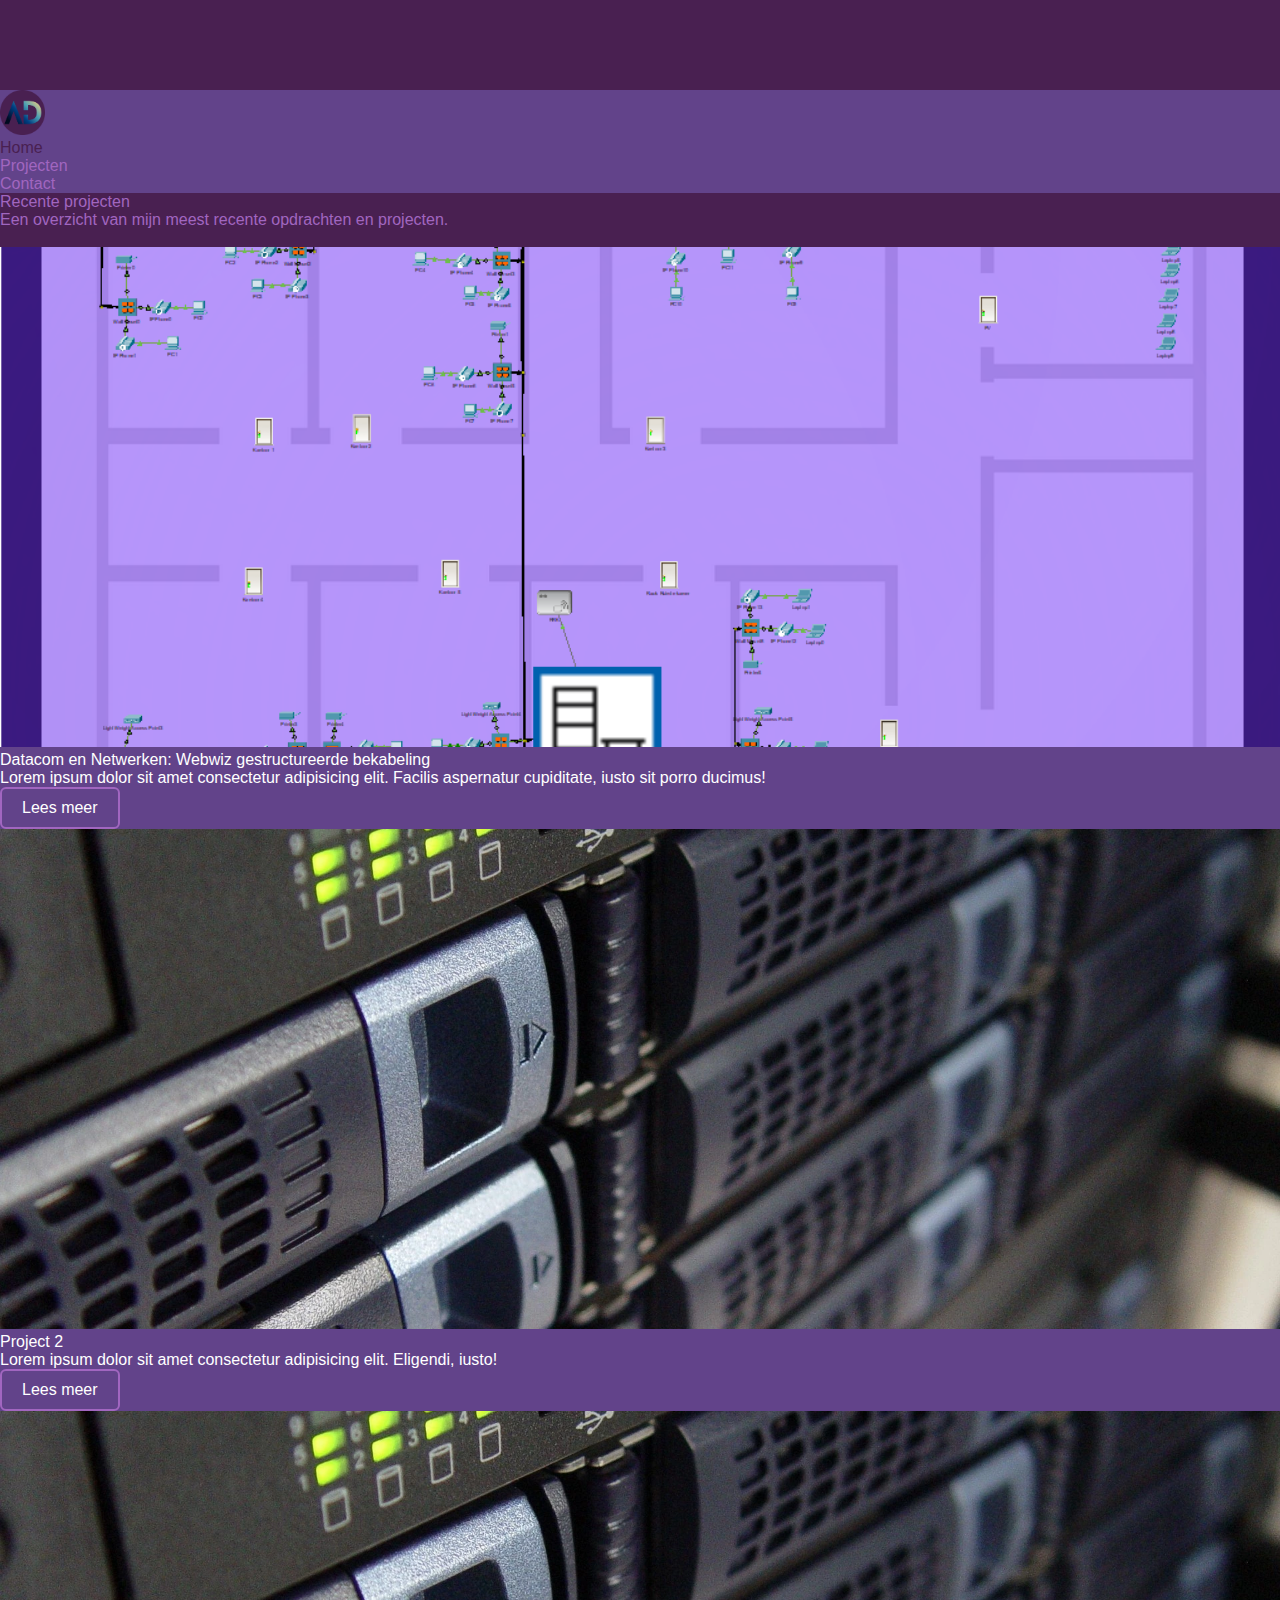
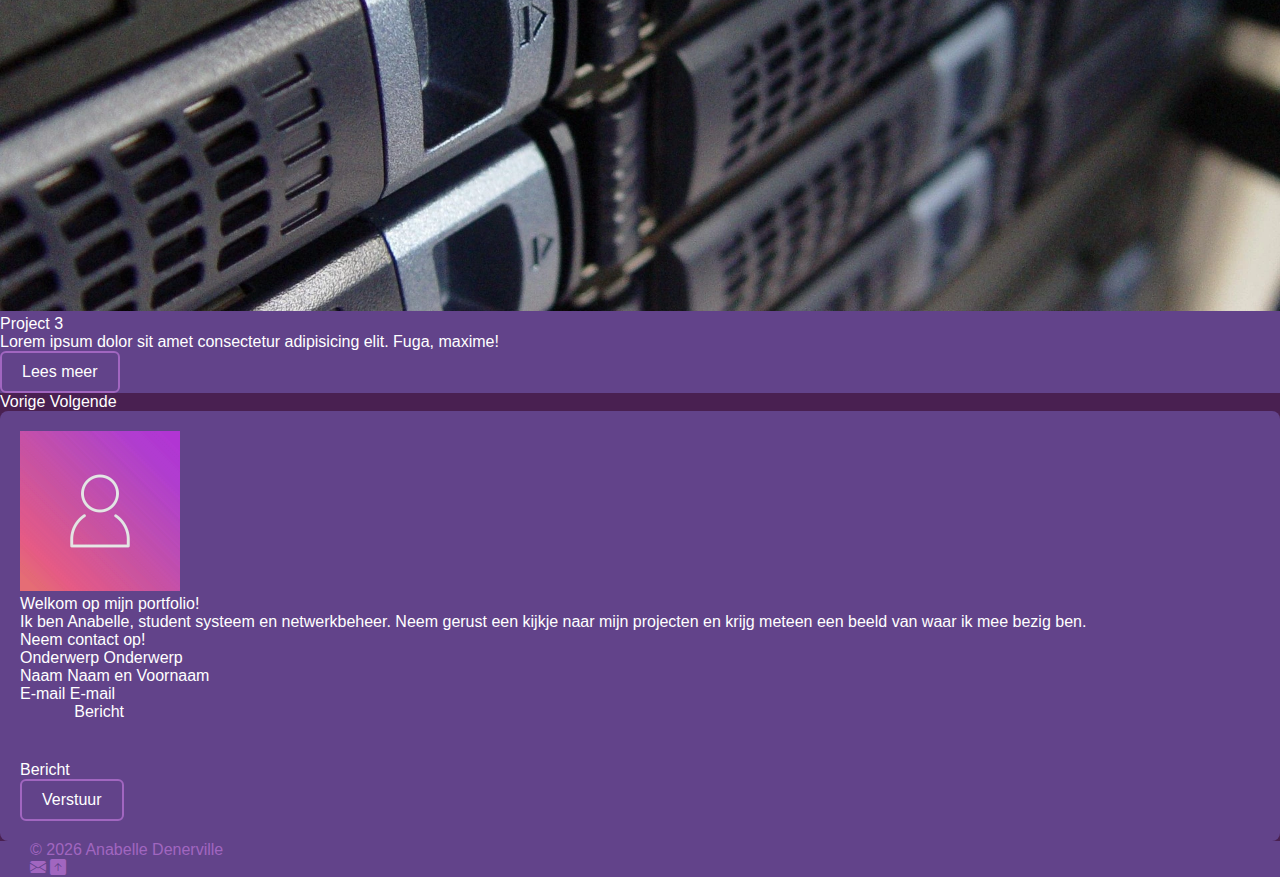
<file: index.html>
<!DOCTYPE html>
<html lang="nl-BE">
<head>
  <meta charset="UTF-8">
  <meta name="viewport" content="width=device-width, initial-scale=1.0">
  <title>Welkom op mijn portfolio!</title>
  <link rel="stylesheet" href="css/reset.css">  
  <link href="https://cdn.jsdelivr.net/npm/bootstrap@5.3.8/dist/css/bootstrap.min.css" rel="stylesheet"
    integrity="sha384-sRIl4kxILFvY47J16cr9ZwB07vP4J8+LH7qKQnuqkuIAvNWLzeN8tE5YBujZqJLB" crossorigin="anonymous">
  <link rel="stylesheet" href="https://cdn.jsdelivr.net/npm/bootstrap-icons@1.13.1/font/bootstrap-icons.min.css">
  <script src="https://cdn.jsdelivr.net/npm/bootstrap@5.3.8/dist/js/bootstrap.bundle.min.js"
    integrity="sha384-FKyoEForCGlyvwx9Hj09JcYn3nv7wiPVlz7YYwJrWVcXK/BmnVDxM+D2scQbITxI" crossorigin="anonymous"
    defer></script>
  <link rel="stylesheet" href="css/style.css">
  <script src="js/script.js" defer></script>
</head>
<body id="top">
<header>
  <nav class="navbar navbar-expand-lg fixed-top align-items-center">
    <section class="container-fluid">
      <a class="navbar-brand d-flex align-items-center" href="index.html">
        <img src="assets/images/logo.png" alt="logo" class="me-2">
      </a>
      <button class="navbar-toggler" type="button" data-bs-toggle="collapse" data-bs-target="#mainnav">
        <span class="navbar-toggler-icon"></span>
      </button>
      <section class="collapse navbar-collapse" id="mainnav">
        <ul class="navbar-nav text-center gap-4">
            <li class="nav-item"><a class="nav-link active fs-4 px-3" href="index.html" style="color: #492051;">Home</a></li>
            <li class="nav-item"><a class="nav-link fs-4 px-3" href="portfolio.html">Projecten</a></li>
            <li class="nav-item"><a class="nav-link fs-4 px-3" href="contact.html">Contact</a></li>
        </ul>
      </section>
    </section>
  </nav>
</header>
<section class="container my-5 pt-5">
  <section class="row g-5">
    <main class="col-md-9">     
      <h1 class="display-4 fw-bold text-uppercase text-center" style="color: #a166c0;">Recente projecten</h1>
      <p class="lead mx-auto text-center" style="max-width: 700px; color: #a166c0;">Een overzicht van mijn meest recente opdrachten en projecten.
      </p>
      <section class="row mb-1">
        <section class="col-12">
          <section id="recentProjects" class="carousel slide" data-bs-ride="carousel">
            <section class="carousel-indicators">
              <button type="button" data-bs-target="#recentProjects" data-bs-slide-to="0" class="active" aria-current="true" aria-label="Webwiz"></button>
              <button type="button" data-bs-target="#recentProjects" data-bs-slide-to="1" aria-label="Project 2"></button>
              <button type="button" data-bs-target="#recentProjects" data-bs-slide-to="2" aria-label="Project 3"></button>
            </section>
            <section class="carousel-inner">
              <section class="carousel-item active">
                <figure class="card shadow-sm custom-bg">
                  <img src="assets/images/project1.webp" class="card-img-top" alt="WebWiz opdracht">
                  <figcaption class="card-body text-center">
                    <h3 class="card-title h5 mb-2">Datacom en Netwerken: Webwiz gestructureerde bekabeling</h3>
                    <p class="card-text small">Lorem ipsum dolor sit amet consectetur adipisicing elit. Facilis aspernatur cupiditate, iusto sit porro ducimus!</p>
                    <a href="project1.html" class="btn theme-button mt-2">Lees meer</a>
                  </figcaption>
                </figure>
              </section>
              <section class="carousel-item">
                <figure class="card shadow-sm custom-bg">
                  <img src="assets/images/project2.webp" class="card-img-top" alt="Project 2">
                  <figcaption class="card-body text-center">
                    <h3 class="card-title h5 mb-2">Project 2</h3>
                    <p class="card-text small">Lorem ipsum dolor sit amet consectetur adipisicing elit. Eligendi, iusto!</p>
                    <a href="project2.html" class="btn theme-button mt-2">Lees meer</a>
                  </figcaption>
                </figure>
              </section>
              <section class="carousel-item">
                <figure class="card shadow-sm custom-bg">
                  <img src="assets/images/project2.webp" class="card-img-top" alt="Project 3">
                  <figcaption class="card-body text-center">
                    <h3 class="card-title h5 mb-2">Project 3</h3>
                    <p class="card-text small">Lorem ipsum dolor sit amet consectetur adipisicing elit. Fuga, maxime!</p>
                    <a href="project3.html" class="btn theme-button mt-2">Lees meer</a>
                  </figcaption>
                </figure>
              </section>
            </section>
            <button class="carousel-control-prev" type="button" data-bs-target="#recentProjects" data-bs-slide="prev">
              <span class="carousel-control-prev-icon" aria-hidden="true"></span>
              <span class="visually-hidden">Vorige</span>
            </button>
            <button class="carousel-control-next" type="button" data-bs-target="#recentProjects" data-bs-slide="next">
              <span class="carousel-control-next-icon" aria-hidden="true"></span>
              <span class="visually-hidden">Volgende</span>
            </button>
          </section>
        </section>
      </section>  
    </main>
    <aside class="col-md-3 ps-md-4 mt-5 mt-md-0 text-center">
      <img src="assets/images/me.webp" alt="Mijn foto"
       class="rounded-circle mb-3"
       style="width: 160px; height: 160px; object-fit: cover;">
      <h2 class="fs-5 fw-bold mt-3">Welkom op mijn portfolio!</h2>
      <p class="small px-2 fst-italic" style="text-align: justify;">
        Ik ben Anabelle, student systeem en netwerkbeheer. Neem gerust een kijkje naar mijn projecten en krijg meteen een beeld van waar ik mee bezig ben.
      </p>    
      <h2 class="fs-5 fw-bold">Neem contact op!</h2>
      <form action="mailto:ana.denerville@gmail.com" method="GET">
        <section class="mb-2">
          <label for="aside-onderwerp" class="form-label small">Onderwerp</label>
          <input type="text" name="subject" id="aside-onderwerp" class="form-control form-control-sm" placeholder="Onderwerp" required>
        </section>
        <section class="mb-2">
          <label for="aside-naam" class="form-label small">Naam</label>
          <input type="text" name="naam" id="aside-naam" class="form-control form-control-sm" placeholder="Naam en Voornaam" required>
        </section>
        <section class="mb-2">
          <label for="aside-email" class="form-label small">E-mail</label>
          <input type="email" name="email" id="aside-email" class="form-control form-control-sm" placeholder="E-mail" required>
        </section>
        <section class="mb-3">
          <label for="aside-bericht" class="form-label small">Bericht</label>
          <textarea name="body" id="aside-bericht" rows="4" class="form-control form-control-sm" placeholder="Bericht" required></textarea>
        </section>
        <button type="submit" class="form-button w-100">Verstuur</button>
      </form>
    </aside>
  </section>
</section>
<footer class="py-3 px-4 d-flex align-items-center justify-content-between">
  <section class="flex-grow-1"></section>
  <section class="text-center small flex-grow-1" style="color: #a166c0;">
    &copy; <span id="year"></span> Anabelle Denerville
  </section>
  <section class="text-end flex-grow-1">
    <a href="contact.html" class="text-decoration-none fs-3 me-3" aria-label="Contact">
      <i class="bi bi-envelope-fill"></i>
    </a>
    <a href="#top" class="text-decoration-none fs-3" aria-label="Back to top">
      <i class="bi bi-arrow-up-square-fill"></i>
    </a>
  </section>
</footer>
</body>
</html>
</file>
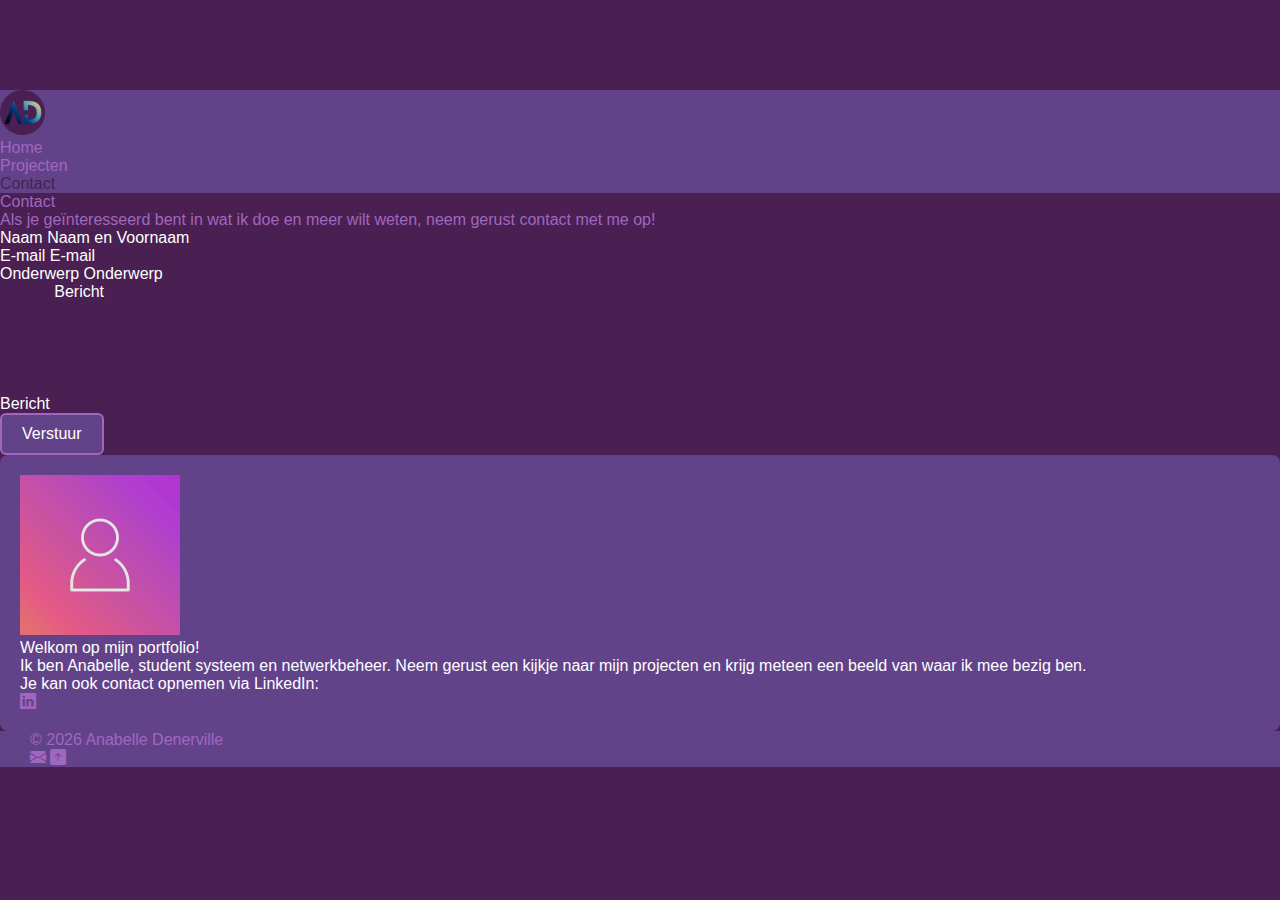
<file: contact.html>
<!DOCTYPE html>
<html lang="nl-BE">
<head>
  <meta charset="UTF-8">
  <meta name="viewport" content="width=device-width, initial-scale=1.0">
  <title>Contact</title>
  <link rel="stylesheet" href="css/reset.css">  
  <link href="https://cdn.jsdelivr.net/npm/bootstrap@5.3.8/dist/css/bootstrap.min.css" rel="stylesheet"
    integrity="sha384-sRIl4kxILFvY47J16cr9ZwB07vP4J8+LH7qKQnuqkuIAvNWLzeN8tE5YBujZqJLB" crossorigin="anonymous">
  <link rel="stylesheet" href="https://cdn.jsdelivr.net/npm/bootstrap-icons@1.13.1/font/bootstrap-icons.min.css">
  <script src="https://cdn.jsdelivr.net/npm/bootstrap@5.3.8/dist/js/bootstrap.bundle.min.js"
    integrity="sha384-FKyoEForCGlyvwx9Hj09JcYn3nv7wiPVlz7YYwJrWVcXK/BmnVDxM+D2scQbITxI" crossorigin="anonymous"
    defer></script>
  <link rel="stylesheet" href="css/style.css">
  <script src="js/script.js" defer></script>  
</head>
<body id="top">
<header>
  <nav class="navbar navbar-expand-lg fixed-top align-items-center">
    <section class="container-fluid">
      <a class="navbar-brand d-flex align-items-center" href="index.html">
        <img src="assets/images/logo.png" alt="logo" class="me-2">
      </a>
      <button class="navbar-toggler" type="button" data-bs-toggle="collapse" data-bs-target="#mainnav">
        <span class="navbar-toggler-icon"></span>
      </button>
      <section class="collapse navbar-collapse" id="mainnav">
        <ul class="navbar-nav text-center gap-4">
          <li class="nav-item"><a class="nav-link fs-4 px-3" href="index.html">Home</a></li>
          <li class="nav-item"><a class="nav-link fs-4 px-3" href="portfolio.html">Projecten</a></li>
          <li class="nav-item"><a class="nav-link active fs-4 px-3" href="contact.html" style="color:#492051;">Contact</a></li>
        </ul>
      </section>
    </section>
  </nav>
</header>
<section class="container my-5 pt-5">
  <section class="row g-5">
    <main class="col-md-9 text-center">
      <section class="row mb-4">
        <section class="col">
          <h1 class="display-4 fw-bold text-uppercase" style="color: #a166c0;">Contact</h1>
          <p class="lead mx-auto" style="max-width: 700px; color: #a166c0;">
            Als je geïnteresseerd bent in wat ik doe en meer wilt weten, neem gerust contact met me op!
          </p>
        </section>
      </section>
      <section class="row justify-content-center">
        <section class="col-md-10 col-lg-8">
          <form action="mailto:ana.denerville@gmail.com" method="GET">
            <section class="mb-3">
              <label for="naam" class="form-label">Naam</label>
              <input type="text" id="naam" name="naam" class="form-control" placeholder="Naam en Voornaam" required>
            </section>
            <section class="mb-3">
              <label for="email" class="form-label">E-mail</label>
              <input type="email" id="email" name="email" class="form-control" placeholder="E-mail" required>
            </section>
            <section class="mb-3">
              <label for="onderwerp" class="form-label">Onderwerp</label>
              <input type="text" id="onderwerp" name="subject" class="form-control" placeholder="Onderwerp" required>
            </section>
            <section class="mb-3">
              <label for="bericht" class="form-label">Bericht</label>
              <textarea id="bericht" name="body" class="form-control" rows="7" placeholder="Bericht" required></textarea>
            </section>
            <button type="submit" class="form-button w-100">Verstuur</button>
          </form>
        </section>
      </section>
    </main>
    <aside class="col-md-3 ps-md-4 mt-5 mt-md-0 text-center">
      <img src="assets/images/me.webp" alt="Mijn foto"
        class="rounded-circle mb-3"
        style="width:160px;height:160px;object-fit:cover;">
      <h2 class="fs-5 fw-bold mt-3">Welkom op mijn portfolio!</h2>
      <p class="small px-2 fst-italic" style="text-align: justify;">
        Ik ben Anabelle, student systeem en netwerkbeheer. Neem gerust een kijkje naar mijn projecten en krijg meteen een beeld van waar ik mee bezig ben.
      </p>
      <p class="small mt-4">Je kan ook contact opnemen via LinkedIn:</p>
      <a href="#" target="_blank"><i class="bi bi-linkedin fs-3"></i></a>
    </aside>
  </section>
</section>
<footer class="py-3 px-4 d-flex align-items-center justify-content-between">
  <section class="flex-grow-1"></section>
  <section class="text-center small flex-grow-1" style="color: #a166c0;">
    &copy; <span id="year"></span> Anabelle Denerville
  </section>
  <section class="text-end flex-grow-1">
    <a href="contact.html" class="text-decoration-none fs-3 me-3" aria-label="Contact">
      <i class="bi bi-envelope-fill"></i>
    </a>
    <a href="#top" class="text-decoration-none fs-3" aria-label="Back to top">
      <i class="bi bi-arrow-up-square-fill"></i>
    </a>
  </section>
</footer>
</body>
</html>
</file>
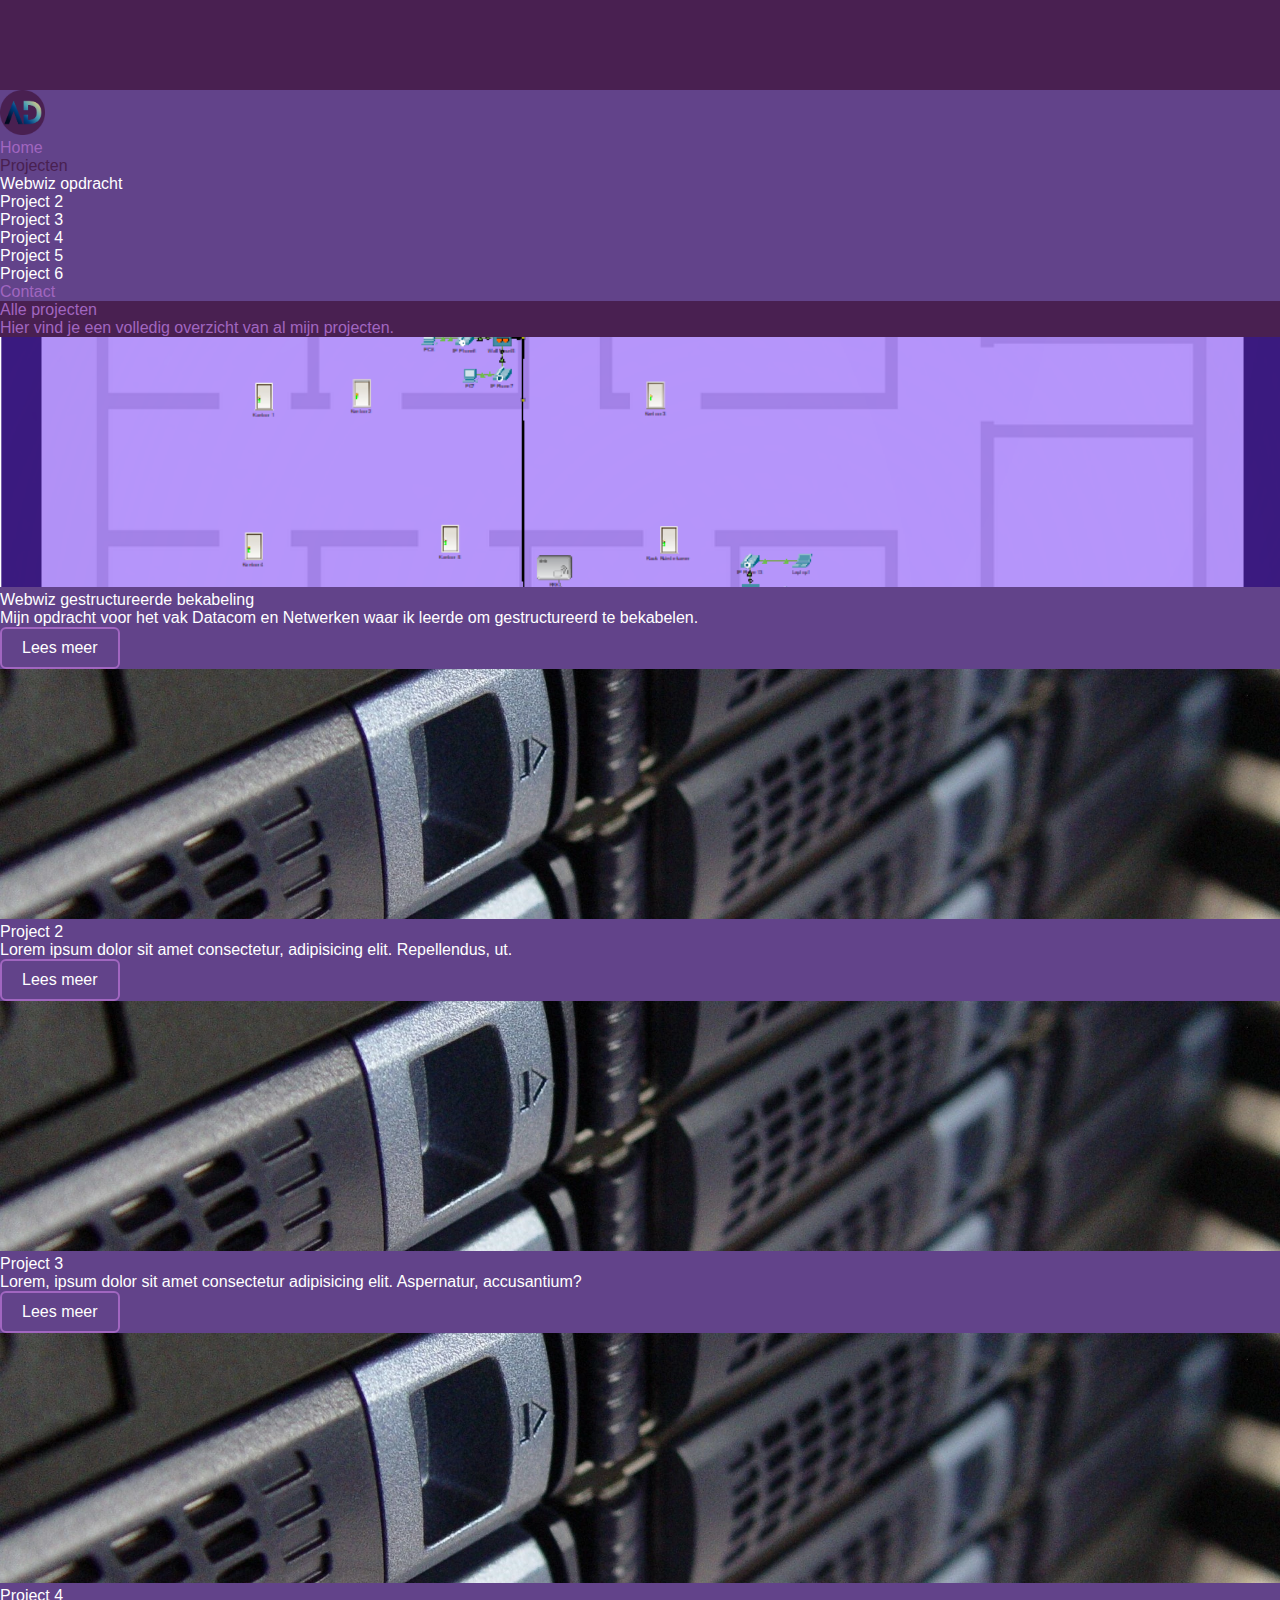
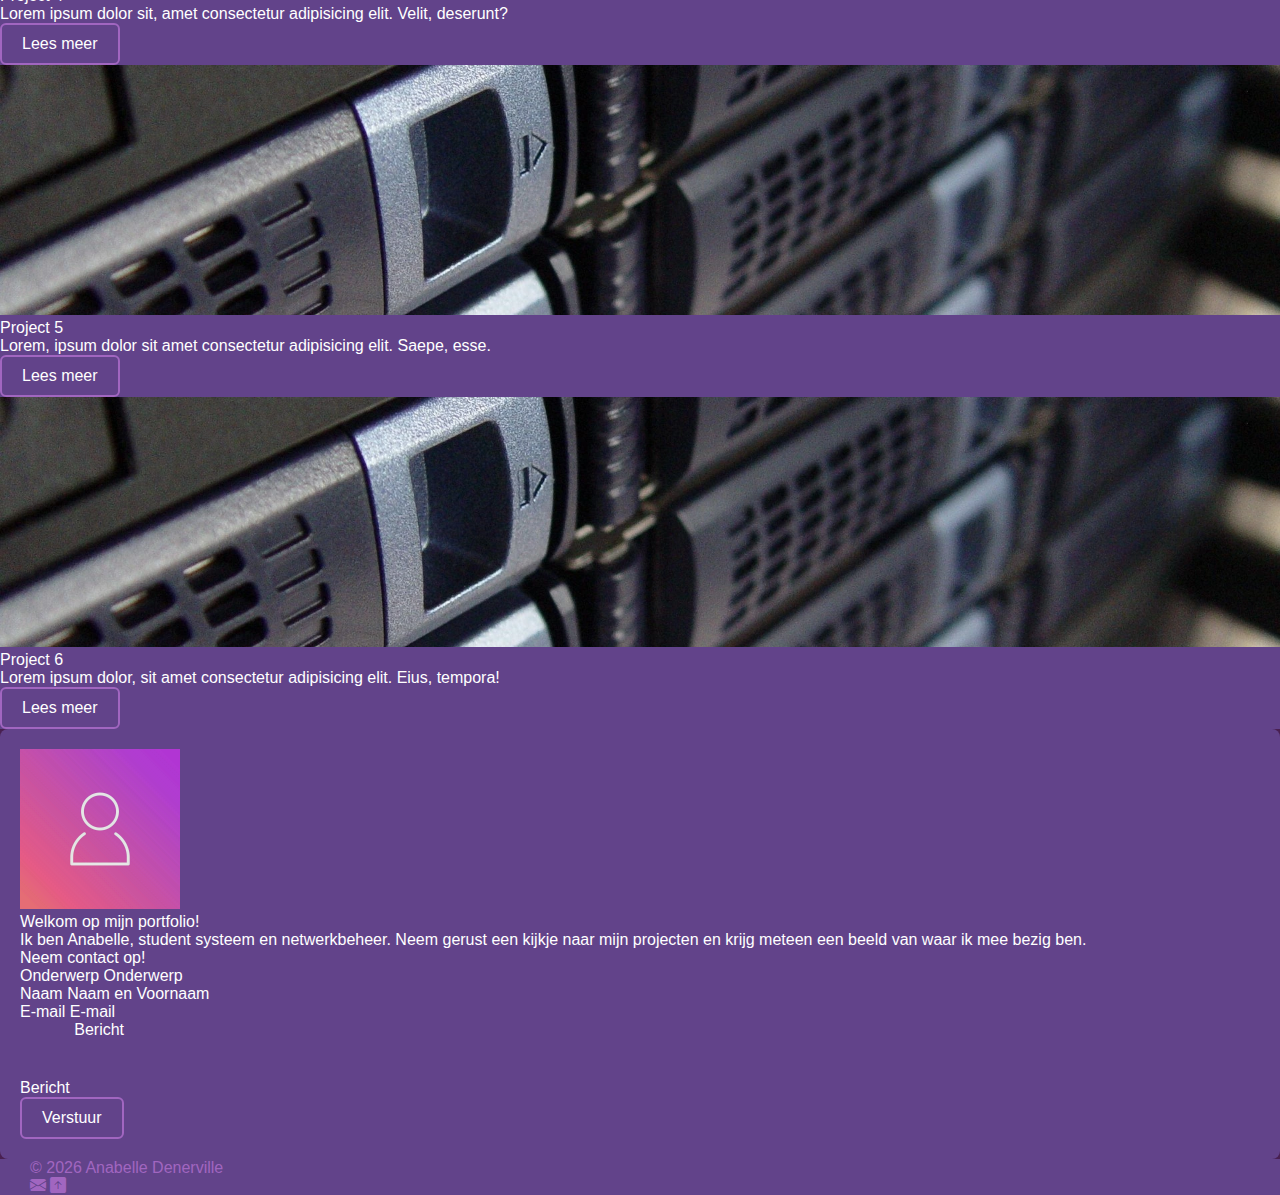
<file: portfolio.html>
<!DOCTYPE html>
<html lang="nl-BE">
<head>
  <meta charset="UTF-8">
  <meta name="viewport" content="width=device-width, initial-scale=1.0">
  <title>Projecten</title>
  <link rel="stylesheet" href="css/reset.css">  
  <link href="https://cdn.jsdelivr.net/npm/bootstrap@5.3.8/dist/css/bootstrap.min.css" rel="stylesheet"
    integrity="sha384-sRIl4kxILFvY47J16cr9ZwB07vP4J8+LH7qKQnuqkuIAvNWLzeN8tE5YBujZqJLB" crossorigin="anonymous">
  <link rel="stylesheet" href="https://cdn.jsdelivr.net/npm/bootstrap-icons@1.13.1/font/bootstrap-icons.min.css">
  <script src="https://cdn.jsdelivr.net/npm/bootstrap@5.3.8/dist/js/bootstrap.bundle.min.js"
    integrity="sha384-FKyoEForCGlyvwx9Hj09JcYn3nv7wiPVlz7YYwJrWVcXK/BmnVDxM+D2scQbITxI"
    crossorigin="anonymous" defer></script>
  <link rel="stylesheet" href="css/style.css">
  <script src="js/script.js" defer></script> 
</head>
<body id="top">
<header>
  <nav class="navbar navbar-expand-lg fixed-top align-items-center">
    <section class="container-fluid">
      <a class="navbar-brand d-flex align-items-center" href="index.html">
        <img src="assets/images/logo.png" alt="logo" class="me-2">
      </a>
      <button class="navbar-toggler" type="button" data-bs-toggle="collapse" data-bs-target="#mainnav">
        <span class="navbar-toggler-icon"></span>
      </button>
      <section class="collapse navbar-collapse" id="mainnav">
        <ul class="navbar-nav text-center gap-4">
          <li class="nav-item">
            <a class="nav-link fs-4 px-3" href="index.html">Home</a>
          </li>
          <li class="nav-item dropdown">
            <a class="nav-link dropdown-toggle active fs-4 px-3" href="portfolio.html"
               id="projectendropdown" data-bs-toggle="dropdown" style="color:#492051;">
              Projecten
            </a>
            <ul class="dropdown-menu" aria-labelledby="projectendropdown">
              <li><a class="dropdown-item" href="project1.html">Webwiz opdracht</a></li>
              <li><a class="dropdown-item" href="project2.html">Project 2</a></li>
              <li><a class="dropdown-item" href="project3.html">Project 3</a></li>
              <li><a class="dropdown-item" href="project4.html">Project 4</a></li>
              <li><a class="dropdown-item" href="project5.html">Project 5</a></li>
              <li><a class="dropdown-item" href="project6.html">Project 6</a></li>
            </ul>
          </li>
          <li class="nav-item">
            <a class="nav-link fs-4 px-3" href="contact.html">Contact</a>
          </li>
        </ul>
      </section>
    </section>
  </nav>
</header>
<section class="container my-5 pt-5">
  <section class="row g-5">
    <main class="col-md-9">
      <h1 class="display-4 fw-bold text-uppercase text-center" style="color: #a166c0;">Alle projecten</h1>
      <p class="lead mx-auto text-center" style="max-width: 700px; color: #a166c0;">Hier vind je een volledig overzicht van al mijn projecten.</p>
      <section class="row g-4">
        <section class="col-md-6">
          <figure class="card h-100 shadow-sm custom-bg">
            <img src="assets/images/project1.webp" class="card-img-top" alt="Project 1">
            <figcaption class="card-body">
              <h3 class="card-title h5 mb-2">Webwiz gestructureerde bekabeling</h3>
              <p class="card-text small">Mijn opdracht voor het vak Datacom en Netwerken waar ik leerde om gestructureerd te bekabelen.</p>
              <a href="project1.html" class="btn theme-button mt-2">Lees meer</a>
            </figcaption>
          </figure>
        </section>
        <section class="col-md-6">
          <figure class="card h-100 shadow-sm custom-bg">
            <img src="assets/images/project2.webp" class="card-img-top" alt="Project 2">
            <figcaption class="card-body">
              <h3 class="card-title h5 mb-2">Project 2</h3>
              <p class="card-text small">Lorem ipsum dolor sit amet consectetur, adipisicing elit. Repellendus, ut.</p>
              <a href="project2.html" class="btn theme-button mt-2">Lees meer</a>
            </figcaption>
          </figure>
        </section>
        <section class="col-md-6">
          <figure class="card h-100 shadow-sm custom-bg">
            <img src="assets/images/project2.webp" class="card-img-top" alt="Project 3">
            <figcaption class="card-body">
              <h3 class="card-title h5 mb-2">Project 3</h3>
              <p class="card-text small">Lorem, ipsum dolor sit amet consectetur adipisicing elit. Aspernatur, accusantium?</p>
              <a href="project3.html" class="btn theme-button mt-2">Lees meer</a>
            </figcaption>
          </figure>
        </section>
        <section class="col-md-6">
          <figure class="card h-100 shadow-sm custom-bg">
            <img src="assets/images/project2.webp" class="card-img-top" alt="Project 4">
            <figcaption class="card-body">
              <h3 class="card-title h5 mb-2">Project 4</h3>
              <p class="card-text small">Lorem ipsum dolor sit, amet consectetur adipisicing elit. Velit, deserunt?</p>
              <a href="project4.html" class="btn theme-button mt-2">Lees meer</a>
            </figcaption>
          </figure>
        </section>
        <section class="col-md-6">
          <figure class="card h-100 shadow-sm custom-bg">
            <img src="assets/images/project2.webp" class="card-img-top" alt="Project 5">
            <figcaption class="card-body">
              <h3 class="card-title h5 mb-2">Project 5</h3>
              <p class="card-text small">Lorem, ipsum dolor sit amet consectetur adipisicing elit. Saepe, esse.</p>
              <a href="project5.html" class="btn theme-button mt-2">Lees meer</a>
            </figcaption>
          </figure>
        </section>
        <section class="col-md-6">
          <figure class="card h-100 shadow-sm custom-bg">
            <img src="assets/images/project2.webp" class="card-img-top" alt="Project 6">
            <figcaption class="card-body">
              <h3 class="card-title h5 mb-2">Project 6</h3>
              <p class="card-text small">Lorem ipsum dolor, sit amet consectetur adipisicing elit. Eius, tempora!</p>
              <a href="project6.html" class="btn theme-button mt-2">Lees meer</a>
            </figcaption>
          </figure>
        </section>
      </section>
    </main>
    <aside class="col-md-3 ps-md-4 mt-5 mt-md-0 text-center">
      <img src="assets/images/me.webp" alt="Mijn foto"
           class="rounded-circle mb-3"
           style="width:160px;height:160px;object-fit:cover;">
      <h2 class="fs-5 fw-bold mt-3">Welkom op mijn portfolio!</h2>
      <p class="small px-2 fst-italic" style="text-align: justify;">
        Ik ben Anabelle, student systeem en netwerkbeheer. Neem gerust een kijkje naar mijn projecten en krijg meteen een beeld van waar ik mee bezig ben.
      </p>
      <h2 class="fs-5 fw-bold mt-4">Neem contact op!</h2>
      <form action="mailto:ana.denerville@gmail.com" method="GET">
        <section class="mb-2">
          <label class="form-label small">Onderwerp</label>
          <input type="text" name="subject" class="form-control form-control-sm" placeholder="Onderwerp" required>
        </section>
        <section class="mb-2">
          <label class="form-label small">Naam</label>
          <input type="text" name="naam" class="form-control form-control-sm" placeholder="Naam en Voornaam" required>
        </section>
        <section class="mb-2">
          <label class="form-label small">E-mail</label>
          <input type="email" name="email" class="form-control form-control-sm" placeholder="E-mail" required>
        </section>
        <section class="mb-3">
          <label class="form-label small">Bericht</label>
          <textarea name="body" rows="4" class="form-control form-control-sm" placeholder="Bericht" required></textarea>
        </section>
        <button type="submit" class="form-button w-100">Verstuur</button>
      </form>
    </aside>
  </section>
</section>
<footer class="py-3 px-4 d-flex align-items-center justify-content-between">
  <section class="flex-grow-1"></section>
  <section class="text-center small flex-grow-1" style="color: #a166c0;">
    &copy; <span id="year"></span> Anabelle Denerville
  </section>
  <section class="text-end flex-grow-1">
    <a href="contact.html" class="text-decoration-none fs-3 me-3" aria-label="Contact">
      <i class="bi bi-envelope-fill"></i>
    </a>
    <a href="#top" class="text-decoration-none fs-3" aria-label="Back to top">
      <i class="bi bi-arrow-up-square-fill"></i>
    </a>
  </section>
</footer>
</body>
</html>
</file>
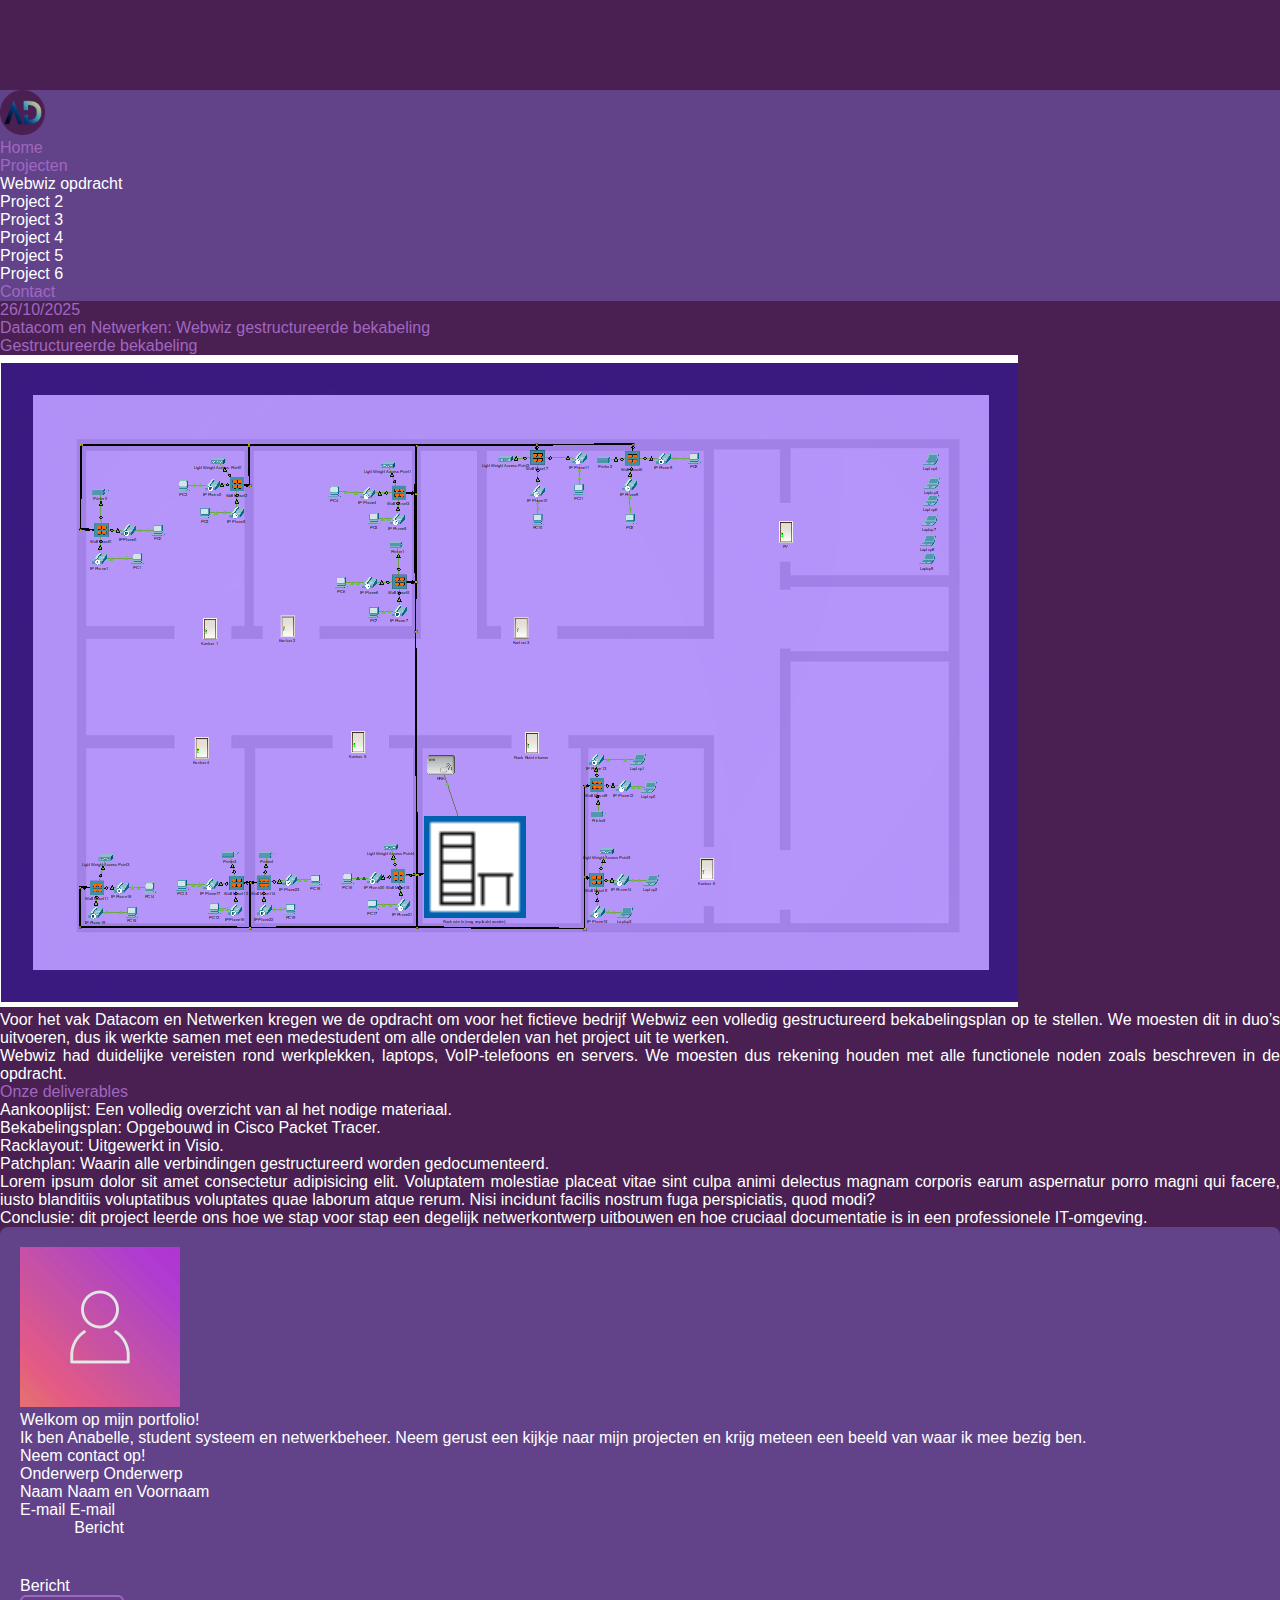
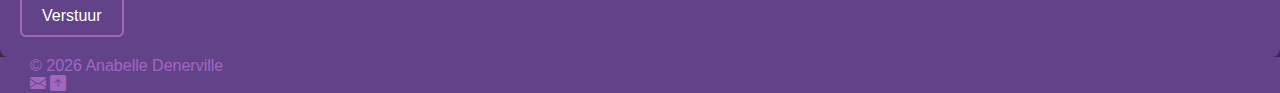
<file: project1.html>
<!DOCTYPE html>
<html lang="nl-BE">
<head>
  <meta charset="UTF-8">
  <meta name="viewport" content="width=device-width, initial-scale=1.0">
  <title>Datacom en Netwerken: Webwiz gestructureerde bekabeling</title>
  <link rel="stylesheet" href="css/reset.css">  
  <link href="https://cdn.jsdelivr.net/npm/bootstrap@5.3.8/dist/css/bootstrap.min.css" rel="stylesheet"
    integrity="sha384-sRIl4kxILFvY47J16cr9ZwB07vP4J8+LH7qKQnuqkuIAvNWLzeN8tE5YBujZqJLB" crossorigin="anonymous">
  <link rel="stylesheet" href="https://cdn.jsdelivr.net/npm/bootstrap-icons@1.13.1/font/bootstrap-icons.min.css">
  <script src="https://cdn.jsdelivr.net/npm/bootstrap@5.3.8/dist/js/bootstrap.bundle.min.js"
    integrity="sha384-sRIl4kxILFvY47J16cr9ZwB07vP4J8+LH7qKQnuqkuIAvNWLzeN8tE5YBujZqJLB" crossorigin="anonymous"
    defer></script>
  <link rel="stylesheet" href="css/style.css">
  <script src="js/script.js" defer></script>    
</head>
<body id="top">
<header>
  <nav class="navbar navbar-expand-lg fixed-top align-items-center">
    <section class="container-fluid">
      <a class="navbar-brand d-flex align-items-center" href="index.html">
        <img src="assets/images/logo.png" alt="logo" class="me-2">
      </a>
      <button class="navbar-toggler" type="button" data-bs-toggle="collapse" data-bs-target="#mainnav">
        <span class="navbar-toggler-icon"></span>
      </button>
      <section class="collapse navbar-collapse" id="mainnav">
        <ul class="navbar-nav text-center gap-4">
          <li class="nav-item"><a class="nav-link fs-4 px-3" href="index.html">Home</a></li>
          <li class="nav-item dropdown">
            <a class="nav-link dropdown-toggle fs-4 px-3" href="portfolio.html"
               id="projectendropdown" data-bs-toggle="dropdown">
              Projecten
            </a>
            <ul class="dropdown-menu" aria-labelledby="projectendropdown">
              <li><a class="dropdown-item" href="project1.html">Webwiz opdracht</a></li>
              <li><a class="dropdown-item" href="project2.html">Project 2</a></li>
              <li><a class="dropdown-item" href="project3.html">Project 3</a></li>
              <li><a class="dropdown-item" href="project4.html">Project 4</a></li>
              <li><a class="dropdown-item" href="project5.html">Project 5</a></li>
              <li><a class="dropdown-item" href="project6.html">Project 6</a></li>
            </ul>
          </li>
          <li class="nav-item"><a class="nav-link fs-4 px-3" href="contact.html">Contact</a></li>
        </ul>
      </section>
    </section>
  </nav>
</header>
<section class="container my-5 pt-5">
  <section class="row g-5">
    <main class="col-md-9">
      <section class="row mb-4">
        <section class="col position-relative text-center">
          <p class="text-start small mb-1" style="color:#a166c0;">26/10/2025</p>
          <h1 class="display-5 fw-bold text-center" style="color:#a166c0;">
            Datacom en Netwerken: Webwiz gestructureerde bekabeling
          </h1>
          <p class="lead mx-auto text-center" style="max-width:700px; color:#a166c0;">
            Gestructureerde bekabeling
          </p>
          <img src="assets/images/project1.webp"
               alt="WebWiz opdracht"
               class="img-fluid rounded shadow">
        </section>
      </section>
      <section class="row my-5">
        <section class="col-md-10 mx-auto">
          <p class="lead" style="text-align: justify;">Voor het vak <strong>Datacom en Netwerken</strong> kregen we de opdracht om voor het fictieve bedrijf <strong>Webwiz</strong> een volledig gestructureerd bekabelingsplan op te stellen. We moesten dit in duo’s uitvoeren, dus ik werkte samen met een medestudent om alle onderdelen van het project uit te werken.</p>
          <p style="text-align: justify;">Webwiz had duidelijke vereisten rond werkplekken, laptops, VoIP-telefoons en servers. We moesten dus rekening houden met alle functionele noden zoals beschreven in de opdracht.</p>
          <h2 class="h4 fw-bold mt-4 mb-3" style="color:#a166c0;">Onze deliverables</h2>
          <ul class="mb-4" style="text-align: justify;">
            <li><strong>Aankooplijst: </strong>Een volledig overzicht van al het nodige materiaal.</li>
            <li><strong>Bekabelingsplan: </strong>Opgebouwd in Cisco Packet Tracer.</li>
            <li><strong>Racklayout: </strong>Uitgewerkt in Visio.</li>
            <li><strong>Patchplan: </strong>Waarin alle verbindingen gestructureerd worden gedocumenteerd.</li>
          </ul>
          <p style="text-align: justify;">Lorem ipsum dolor sit amet consectetur adipisicing elit. Voluptatem molestiae placeat vitae sint culpa animi delectus magnam corporis earum aspernatur porro magni qui facere, iusto blanditiis voluptatibus voluptates quae laborum atque rerum. Nisi incidunt facilis nostrum fuga perspiciatis, quod modi?</p>
          <p class="mt-3" style="text-align: justify;"><strong>Conclusie:</strong> dit project leerde ons hoe we stap voor stap een degelijk netwerkontwerp uitbouwen en hoe cruciaal documentatie is in een professionele IT-omgeving.</p>
        </section>
      </section>
    </main>
    <aside class="col-md-3 ps-md-4 mt-5 mt-md-0 text-center">
      <img src="assets/images/me.webp" alt="Mijn foto"
        class="rounded-circle mb-3"
        style="width:160px; height:160px; object-fit:cover;">
      <h2 class="fs-5 fw-bold mt-3">Welkom op mijn portfolio!</h2>
      <p class="small px-2 fst-italic" style="text-align: justify;">
        Ik ben Anabelle, student systeem en netwerkbeheer. Neem gerust een kijkje naar mijn projecten en krijg meteen een beeld van waar ik mee bezig ben.
      </p>
      <h2 class="fs-5 fw-bold">Neem contact op!</h2>
      <form action="mailto:ana.denerville@gmail.com" method="GET">
        <section class="mb-2">
          <label for="aside-onderwerp" class="form-label small">Onderwerp</label>
          <input type="text" name="subject" id="aside-onderwerp"
            class="form-control form-control-sm" placeholder="Onderwerp" required>
        </section>
        <section class="mb-2">
          <label for="aside-naam" class="form-label small">Naam</label>
          <input type="text" name="naam" id="aside-naam"
            class="form-control form-control-sm" placeholder="Naam en Voornaam" required>
        </section>
        <section class="mb-2">
          <label for="aside-email" class="form-label small">E-mail</label>
          <input type="email" name="email" id="aside-email"
            class="form-control form-control-sm" placeholder="E-mail" required>
        </section>
        <section class="mb-3">
          <label for="aside-bericht" class="form-label small">Bericht</label>
          <textarea name="body" id="aside-bericht" rows="4"
            class="form-control form-control-sm" placeholder="Bericht" required></textarea>
        </section>
        <button type="submit" class="form-button w-100">Verstuur</button>
      </form>
    </aside>
  </section>
</section>
<footer class="py-3 px-4 d-flex align-items-center justify-content-between">
  <section class="flex-grow-1"></section>
  <section class="text-center small flex-grow-1" style="color: #a166c0;">
    &copy; <span id="year"></span> Anabelle Denerville
  </section>
  <section class="text-end flex-grow-1">
    <a href="contact.html" class="text-decoration-none fs-3 me-3" aria-label="Contact">
      <i class="bi bi-envelope-fill"></i>
    </a>
    <a href="#top" class="text-decoration-none fs-3" aria-label="Back to top">
      <i class="bi bi-arrow-up-square-fill"></i>
    </a>
  </section>
</footer>
</body>
</html>
</file>
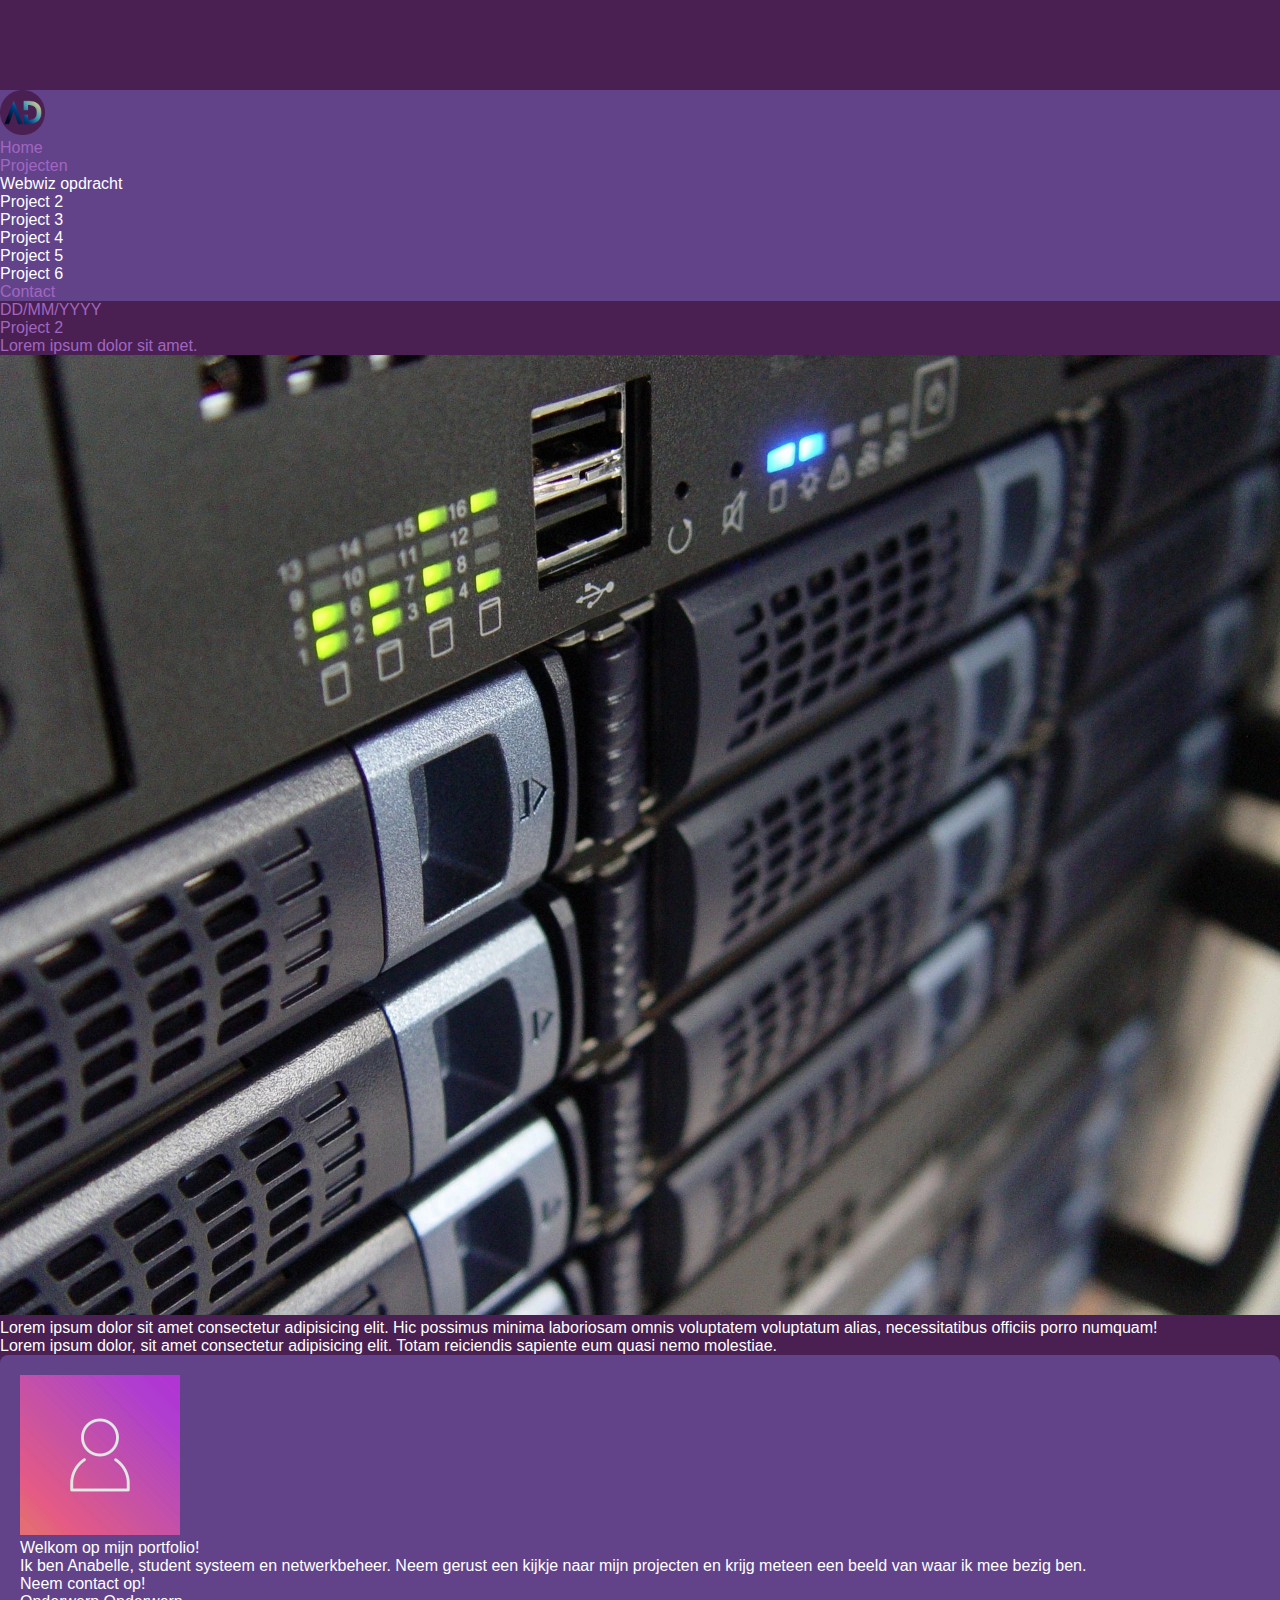
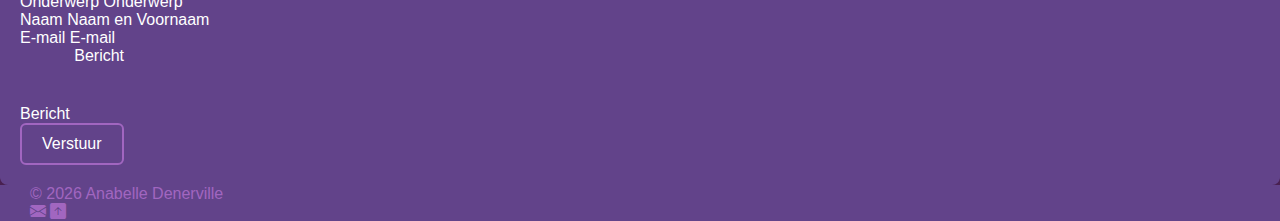
<file: project2.html>
<!DOCTYPE html>
<html lang="nl-BE">
<head>
  <meta charset="UTF-8">
  <meta name="viewport" content="width=device-width, initial-scale=1.0">
  <title>Project 2</title>
  <link rel="stylesheet" href="css/reset.css">  
  <link href="https://cdn.jsdelivr.net/npm/bootstrap@5.3.8/dist/css/bootstrap.min.css" rel="stylesheet"
    integrity="sha384-sRIl4kxILFvY47J16cr9ZwB07vP4J8+LH7qKQnuqkuIAvNWLzeN8tE5YBujZqJLB" crossorigin="anonymous">
  <link rel="stylesheet" href="https://cdn.jsdelivr.net/npm/bootstrap-icons@1.13.1/font/bootstrap-icons.min.css">
  <script src="https://cdn.jsdelivr.net/npm/bootstrap@5.3.8/dist/js/bootstrap.bundle.min.js"
    integrity="sha384-FKyoEForCGlyvwx9Hj09JcYn3nv7wiPVlz7YYwJrWVcXK/BmnVDxM+D2scQbITxI" crossorigin="anonymous"
    defer></script>
  <link rel="stylesheet" href="css/style.css">
  <script src="js/script.js" defer></script>     
</head>
<body id="top">
<header>
  <nav class="navbar navbar-expand-lg fixed-top align-items-center">
    <section class="container-fluid">
      <a class="navbar-brand d-flex align-items-center" href="index.html">
        <img src="assets/images/logo.png" alt="logo" class="me-2">
      </a>
      <button class="navbar-toggler" type="button" data-bs-toggle="collapse" data-bs-target="#mainnav">
        <span class="navbar-toggler-icon"></span>
      </button>
      <section class="collapse navbar-collapse" id="mainnav">
        <ul class="navbar-nav text-center gap-4">
          <li class="nav-item"><a class="nav-link fs-4 px-3" href="index.html">Home</a></li>
          <li class="nav-item dropdown">
            <a class="nav-link dropdown-toggle fs-4 px-3" href="portfolio.html"
               id="projectendropdown" data-bs-toggle="dropdown">
              Projecten
            </a>
            <ul class="dropdown-menu" aria-labelledby="projectendropdown">
              <li><a class="dropdown-item" href="project1.html">Webwiz opdracht</a></li>
              <li><a class="dropdown-item" href="project2.html">Project 2</a></li>
              <li><a class="dropdown-item" href="project3.html">Project 3</a></li>
              <li><a class="dropdown-item" href="project4.html">Project 4</a></li>
              <li><a class="dropdown-item" href="project5.html">Project 5</a></li>
              <li><a class="dropdown-item" href="project6.html">Project 6</a></li>
            </ul>
          </li>
          <li class="nav-item"><a class="nav-link fs-4 px-3" href="contact.html">Contact</a></li>
        </ul>
      </section>
    </section>
  </nav>
</header>
<section class="container my-5 pt-5">
  <section class="row g-5">
    <main class="col-md-9 text-center">
      <section class="row mb-4">
        <section class="col position-relative">
          <p class="text-start small mb-1" style="color:#a166c0;">DD/MM/YYYY</p>
          <h1 class="display-5 fw-bold text-center" style="color: #a166c0;">Project 2</h1>
          <p class="lead mx-auto text-center" style="max-width: 700px; color: #a166c0;">Lorem ipsum dolor sit amet.</p>
          <img src="assets/images/project2.webp"
               alt="Project afbeelding"
               class="img-fluid rounded shadow">
        </section>
      </section>
      <section class="row my-5">
        <section class="col-md-10 mx-auto">
          <p class="lead" style="text-align: justify;">Lorem ipsum dolor sit amet consectetur adipisicing elit. Hic possimus minima laboriosam omnis voluptatem voluptatum alias, necessitatibus officiis porro numquam!
          </p>
        </section>
      </section>
      <section class="row mb-5">
        <section class="col-md-10 mx-auto">
          <p style="text-align: justify;">Lorem ipsum dolor, sit amet consectetur adipisicing elit. Totam reiciendis sapiente eum quasi nemo molestiae.
          </p>
        </section>
      </section>
    </main>
    <aside class="col-md-3 ps-md-4 mt-5 mt-md-0 text-center">
      <img src="assets/images/me.webp" alt="Mijn foto"
        class="rounded-circle mb-3"
        style="width: 160px; height: 160px; object-fit: cover;">
      <h2 class="fs-5 fw-bold mt-3">Welkom op mijn portfolio!</h2>
      <p class="small px-2 fst-italic" style="text-align: justify;">
        Ik ben Anabelle, student systeem en netwerkbeheer. Neem gerust een kijkje naar mijn projecten en krijg meteen een beeld van waar ik mee bezig ben.
      </p>
      <h2 class="fs-5 fw-bold">Neem contact op!</h2>
      <form action="mailto:ana.denerville@gmail.com" method="GET">
        <section class="mb-2">
          <label for="aside-onderwerp" class="form-label small">Onderwerp</label>
          <input type="text" name="subject" id="aside-onderwerp"
            class="form-control form-control-sm" placeholder="Onderwerp" required>
        </section>
        <section class="mb-2">
          <label for="aside-naam" class="form-label small">Naam</label>
          <input type="text" name="naam" id="aside-naam"
            class="form-control form-control-sm" placeholder="Naam en Voornaam" required>
        </section>
        <section class="mb-2">
          <label for="aside-email" class="form-label small">E-mail</label>
          <input type="email" name="email" id="aside-email"
            class="form-control form-control-sm" placeholder="E-mail" required>
        </section>
        <section class="mb-3">
          <label for="aside-bericht" class="form-label small">Bericht</label>
          <textarea name="body" id="aside-bericht" rows="4"
            class="form-control form-control-sm" placeholder="Bericht" required></textarea>
        </section>
        <button type="submit" class="form-button w-100">Verstuur</button>
      </form>
    </aside>
  </section>
</section>
<footer class="py-3 px-4 d-flex align-items-center justify-content-between">
  <section class="flex-grow-1"></section>
  <section class="text-center small flex-grow-1" style="color: #a166c0;">
    &copy; <span id="year"></span> Anabelle Denerville
  </section>
  <section class="text-end flex-grow-1">
    <a href="contact.html" class="text-decoration-none fs-3 me-3" aria-label="Contact">
      <i class="bi bi-envelope-fill"></i>
    </a>
    <a href="#top" class="text-decoration-none fs-3" aria-label="Back to top">
      <i class="bi bi-arrow-up-square-fill"></i>
    </a>
  </section>
</footer>
</body>
</html>
</file>
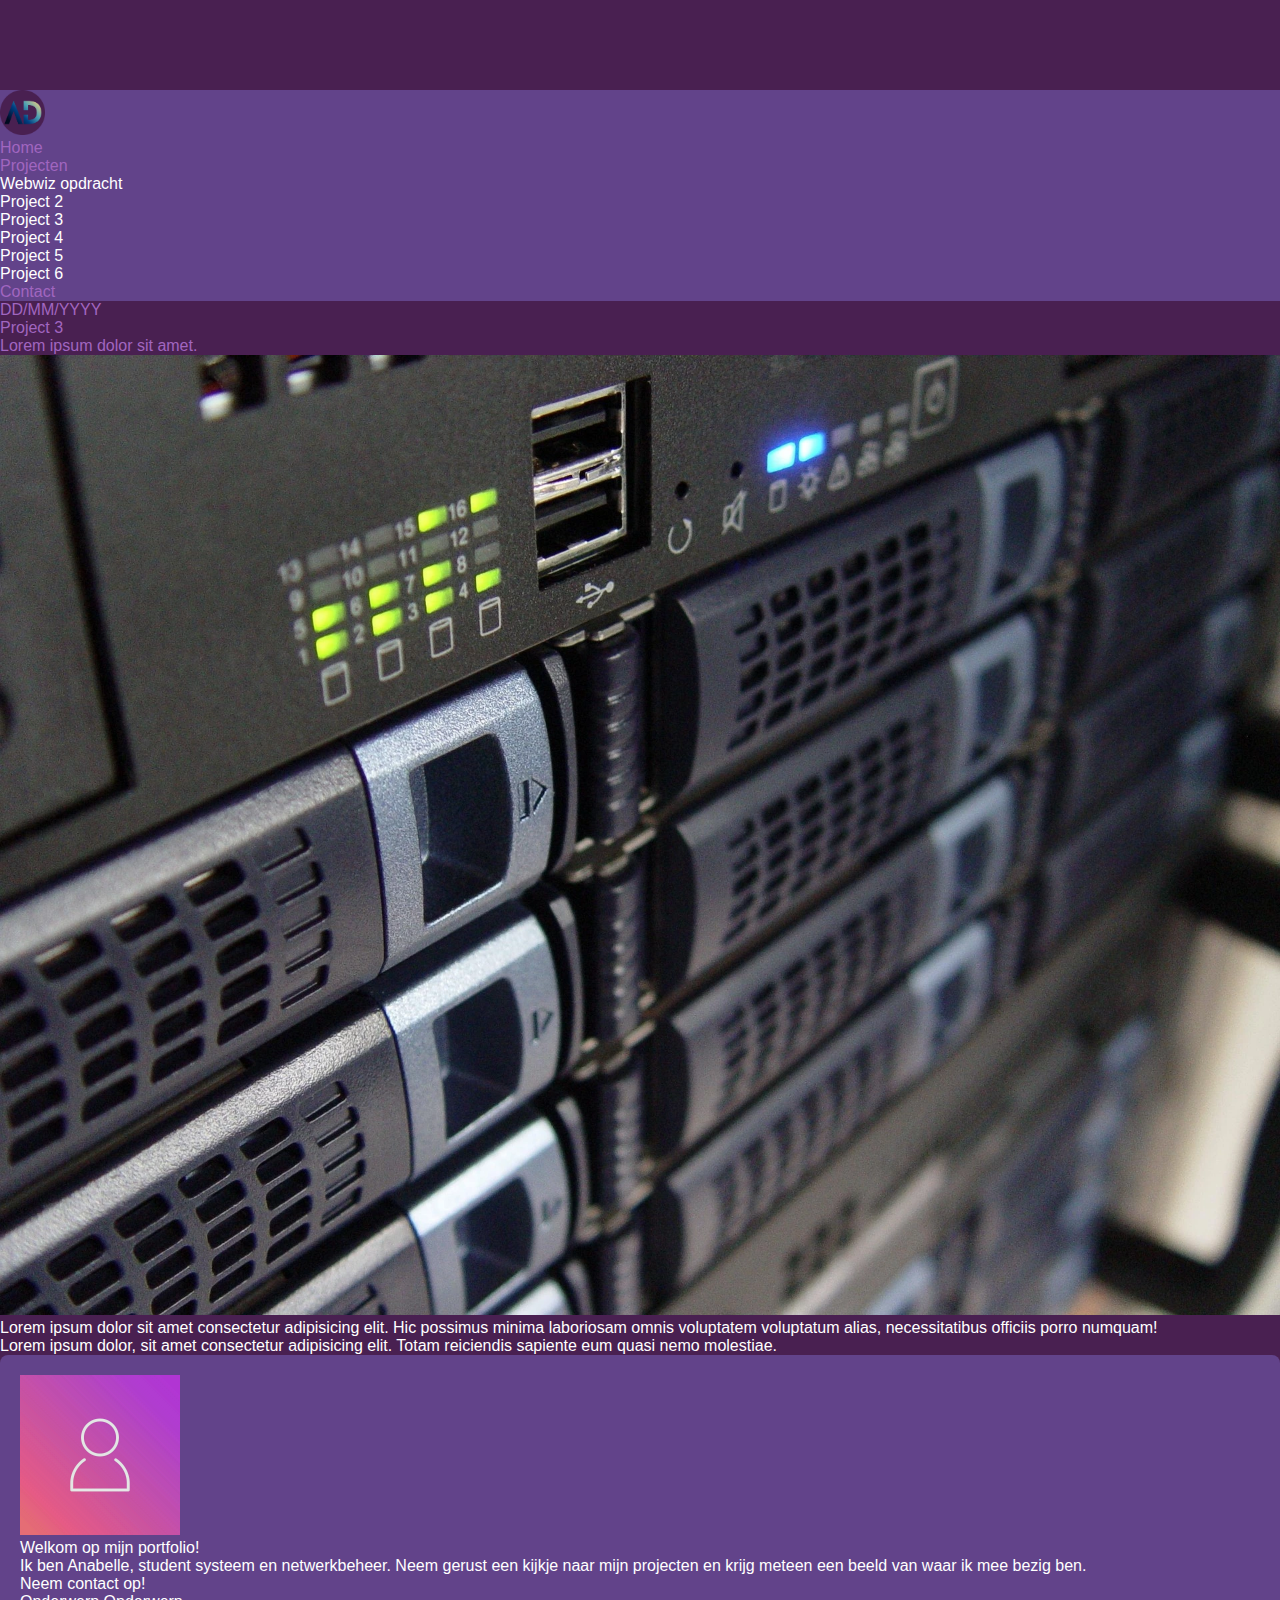
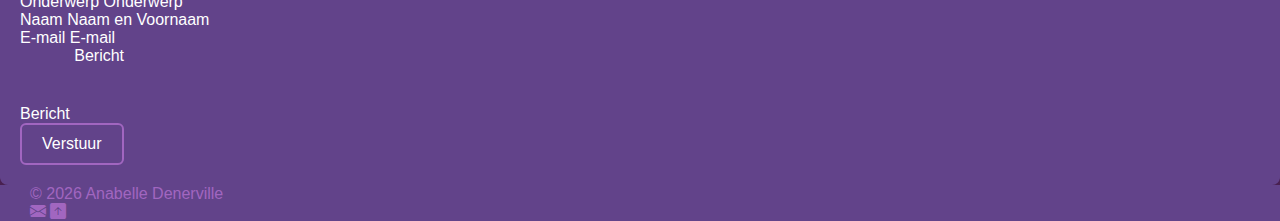
<file: project3.html>
<!DOCTYPE html>
<html lang="nl-BE">
<head>
  <meta charset="UTF-8">
  <meta name="viewport" content="width=device-width, initial-scale=1.0">
  <title>Project 3</title>
  <link rel="stylesheet" href="css/reset.css">  
  <link href="https://cdn.jsdelivr.net/npm/bootstrap@5.3.8/dist/css/bootstrap.min.css" rel="stylesheet"
    integrity="sha384-sRIl4kxILFvY47J16cr9ZwB07vP4J8+LH7qKQnuqkuIAvNWLzeN8tE5YBujZqJLB" crossorigin="anonymous">
  <link rel="stylesheet" href="https://cdn.jsdelivr.net/npm/bootstrap-icons@1.13.1/font/bootstrap-icons.min.css">
  <script src="https://cdn.jsdelivr.net/npm/bootstrap@5.3.8/dist/js/bootstrap.bundle.min.js"
    integrity="sha384-FKyoEForCGlyvwx9Hj09JcYn3nv7wiPVlz7YYwJrWVcXK/BmnVDxM+D2scQbITxI" crossorigin="anonymous"
    defer></script>
  <link rel="stylesheet" href="css/style.css">
  <script src="js/script.js" defer></script>    
</head>
<body id="top">
<header>
  <nav class="navbar navbar-expand-lg fixed-top align-items-center">
    <section class="container-fluid">
      <a class="navbar-brand d-flex align-items-center" href="index.html">
        <img src="assets/images/logo.png" alt="logo" class="me-2">
      </a>
      <button class="navbar-toggler" type="button" data-bs-toggle="collapse" data-bs-target="#mainnav">
        <span class="navbar-toggler-icon"></span>
      </button>
      <section class="collapse navbar-collapse" id="mainnav">
        <ul class="navbar-nav text-center gap-4">
          <li class="nav-item"><a class="nav-link fs-4 px-3" href="index.html">Home</a></li>
          <li class="nav-item dropdown">
            <a class="nav-link dropdown-toggle fs-4 px-3" href="portfolio.html"
               id="projectendropdown" data-bs-toggle="dropdown">
              Projecten
            </a>
            <ul class="dropdown-menu" aria-labelledby="projectendropdown">
              <li><a class="dropdown-item" href="project1.html">Webwiz opdracht</a></li>
              <li><a class="dropdown-item" href="project2.html">Project 2</a></li>
              <li><a class="dropdown-item" href="project3.html">Project 3</a></li>
              <li><a class="dropdown-item" href="project4.html">Project 4</a></li>
              <li><a class="dropdown-item" href="project5.html">Project 5</a></li>
              <li><a class="dropdown-item" href="project6.html">Project 6</a></li>
            </ul>
          </li>
          <li class="nav-item"><a class="nav-link fs-4 px-3" href="contact.html">Contact</a></li>
        </ul>
      </section>
    </section>
  </nav>
</header>
<section class="container my-5 pt-5">
  <section class="row g-5">
    <main class="col-md-9 text-center">
      <section class="row mb-4">
        <section class="col position-relative">
          <p class="text-start small mb-1" style="color:#a166c0;">DD/MM/YYYY</p>
          <h1 class="display-5 fw-bold text-center" style="color: #a166c0;">Project 3</h1>
          <p class="lead mx-auto text-center" style="max-width: 700px; color: #a166c0;">Lorem ipsum dolor sit amet.</p>
          <img src="assets/images/project2.webp"
               alt="Project afbeelding"
               class="img-fluid rounded shadow">
        </section>
      </section>
      <section class="row my-5">
        <section class="col-md-10 mx-auto">
          <p class="lead" style="text-align: justify;">Lorem ipsum dolor sit amet consectetur adipisicing elit. Hic possimus minima laboriosam omnis voluptatem voluptatum alias, necessitatibus officiis porro numquam!
          </p>
        </section>
      </section>
      <section class="row mb-5">
        <section class="col-md-10 mx-auto">
          <p style="text-align: justify;">Lorem ipsum dolor, sit amet consectetur adipisicing elit. Totam reiciendis sapiente eum quasi nemo molestiae.
          </p>
        </section>
      </section>
    </main>
    <aside class="col-md-3 ps-md-4 mt-5 mt-md-0 text-center">
      <img src="assets/images/me.webp" alt="Mijn foto"
        class="rounded-circle mb-3"
        style="width: 160px; height: 160px; object-fit: cover;">
      <h2 class="fs-5 fw-bold mt-3">Welkom op mijn portfolio!</h2>
      <p class="small px-2 fst-italic" style="text-align: justify;">
        Ik ben Anabelle, student systeem en netwerkbeheer. Neem gerust een kijkje naar mijn projecten en krijg meteen een beeld van waar ik mee bezig ben.
      </p>
      <h2 class="fs-5 fw-bold">Neem contact op!</h2>
      <form action="mailto:ana.denerville@gmail.com" method="GET">
        <section class="mb-2">
          <label for="aside-onderwerp" class="form-label small">Onderwerp</label>
          <input type="text" name="subject" id="aside-onderwerp"
            class="form-control form-control-sm" placeholder="Onderwerp" required>
        </section>
        <section class="mb-2">
          <label for="aside-naam" class="form-label small">Naam</label>
          <input type="text" name="naam" id="aside-naam"
            class="form-control form-control-sm" placeholder="Naam en Voornaam" required>
        </section>
        <section class="mb-2">
          <label for="aside-email" class="form-label small">E-mail</label>
          <input type="email" name="email" id="aside-email"
            class="form-control form-control-sm" placeholder="E-mail" required>
        </section>
        <section class="mb-3">
          <label for="aside-bericht" class="form-label small">Bericht</label>
          <textarea name="body" id="aside-bericht" rows="4"
            class="form-control form-control-sm" placeholder="Bericht" required></textarea>
        </section>
        <button type="submit" class="form-button w-100">Verstuur</button>
      </form>
    </aside>
  </section>
</section>
<footer class="py-3 px-4 d-flex align-items-center justify-content-between">
  <section class="flex-grow-1"></section>
  <section class="text-center small flex-grow-1" style="color: #a166c0;">
    &copy; <span id="year"></span> Anabelle Denerville
  </section>
  <section class="text-end flex-grow-1">
    <a href="contact.html" class="text-decoration-none fs-3 me-3" aria-label="Contact">
      <i class="bi bi-envelope-fill"></i>
    </a>
    <a href="#top" class="text-decoration-none fs-3" aria-label="Back to top">
      <i class="bi bi-arrow-up-square-fill"></i>
    </a>
  </section>
</footer>
</body>
</html>
</file>
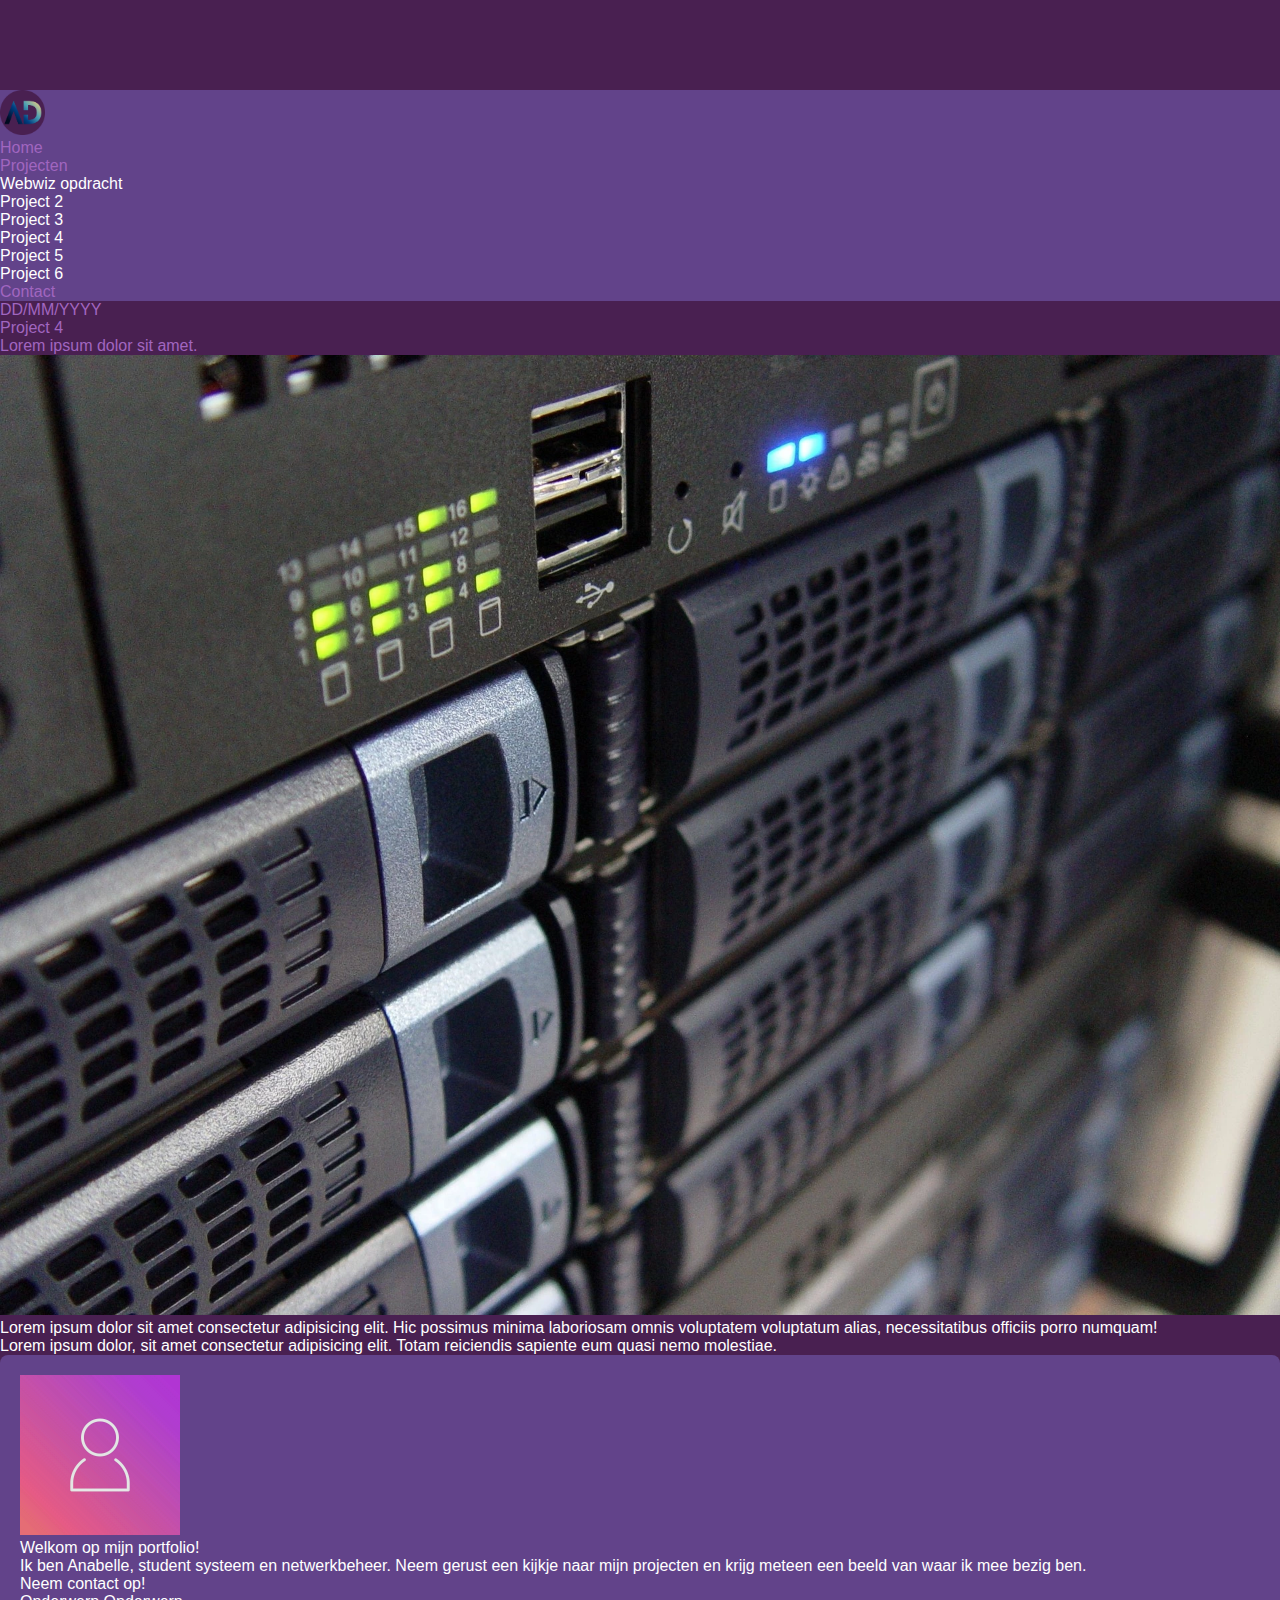
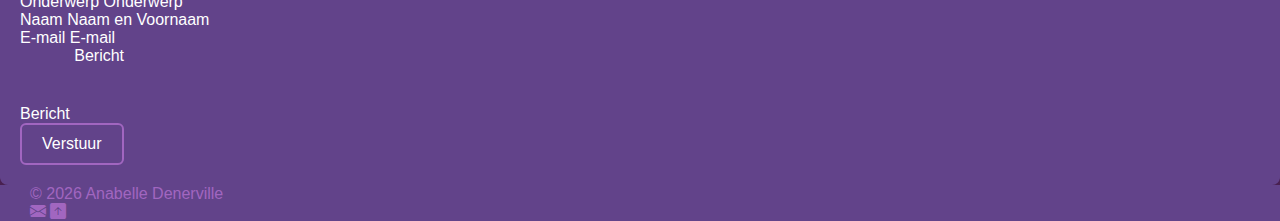
<file: project4.html>
<!DOCTYPE html>
<html lang="nl-BE">
<head>
  <meta charset="UTF-8">
  <meta name="viewport" content="width=device-width, initial-scale=1.0">
  <title>Project 4</title>
  <link rel="stylesheet" href="css/reset.css">  
  <link href="https://cdn.jsdelivr.net/npm/bootstrap@5.3.8/dist/css/bootstrap.min.css" rel="stylesheet"
    integrity="sha384-sRIl4kxILFvY47J16cr9ZwB07vP4J8+LH7qKQnuqkuIAvNWLzeN8tE5YBujZqJLB" crossorigin="anonymous">
  <link rel="stylesheet" href="https://cdn.jsdelivr.net/npm/bootstrap-icons@1.13.1/font/bootstrap-icons.min.css">
  <script src="https://cdn.jsdelivr.net/npm/bootstrap@5.3.8/dist/js/bootstrap.bundle.min.js"
    integrity="sha384-FKyoEForCGlyvwx9Hj09JcYn3nv7wiPVlz7YYwJrWVcXK/BmnVDxM+D2scQbITxI" crossorigin="anonymous"
    defer></script>
  <link rel="stylesheet" href="css/style.css">
  <script src="js/script.js" defer></script>     
</head>
<body id="top">
<header>
  <nav class="navbar navbar-expand-lg fixed-top align-items-center">
    <section class="container-fluid">
      <a class="navbar-brand d-flex align-items-center" href="index.html">
        <img src="assets/images/logo.png" alt="logo" class="me-2">
      </a>
      <button class="navbar-toggler" type="button" data-bs-toggle="collapse" data-bs-target="#mainnav">
        <span class="navbar-toggler-icon"></span>
      </button>
      <section class="collapse navbar-collapse" id="mainnav">
        <ul class="navbar-nav text-center gap-4">
          <li class="nav-item"><a class="nav-link fs-4 px-3" href="index.html">Home</a></li>
          <li class="nav-item dropdown">
            <a class="nav-link dropdown-toggle fs-4 px-3" href="portfolio.html"
               id="projectendropdown" data-bs-toggle="dropdown">
              Projecten
            </a>
            <ul class="dropdown-menu" aria-labelledby="projectendropdown">
              <li><a class="dropdown-item" href="project1.html">Webwiz opdracht</a></li>
              <li><a class="dropdown-item" href="project2.html">Project 2</a></li>
              <li><a class="dropdown-item" href="project3.html">Project 3</a></li>
              <li><a class="dropdown-item" href="project4.html">Project 4</a></li>
              <li><a class="dropdown-item" href="project5.html">Project 5</a></li>
              <li><a class="dropdown-item" href="project6.html">Project 6</a></li>
            </ul>
          </li>
          <li class="nav-item"><a class="nav-link fs-4 px-3" href="contact.html">Contact</a></li>
        </ul>
      </section>
    </section>
  </nav>
</header>
<section class="container my-5 pt-5">
  <section class="row g-5">
    <main class="col-md-9 text-center">
      <section class="row mb-4">
        <section class="col position-relative">
          <p class="text-start small mb-1" style="color:#a166c0;">DD/MM/YYYY</p>
          <h1 class="display-5 fw-bold text-center" style="color: #a166c0;">Project 4</h1>
          <p class="lead mx-auto text-center" style="max-width: 700px; color: #a166c0;">Lorem ipsum dolor sit amet.</p>
          <img src="assets/images/project2.webp"
               alt="Project afbeelding"
               class="img-fluid rounded shadow">
        </section>
      </section>
      <section class="row my-5">
        <section class="col-md-10 mx-auto">
          <p class="lead" style="text-align: justify;">Lorem ipsum dolor sit amet consectetur adipisicing elit. Hic possimus minima laboriosam omnis voluptatem voluptatum alias, necessitatibus officiis porro numquam!
          </p>
        </section>
      </section>
      <section class="row mb-5">
        <section class="col-md-10 mx-auto">
          <p style="text-align: justify;">Lorem ipsum dolor, sit amet consectetur adipisicing elit. Totam reiciendis sapiente eum quasi nemo molestiae.
          </p>
        </section>
      </section>
    </main>
    <aside class="col-md-3 ps-md-4 mt-5 mt-md-0 text-center">
      <img src="assets/images/me.webp" alt="Mijn foto"
        class="rounded-circle mb-3"
        style="width: 160px; height: 160px; object-fit: cover;">
      <h2 class="fs-5 fw-bold mt-3">Welkom op mijn portfolio!</h2>
      <p class="small px-2 fst-italic" style="text-align: justify;">
        Ik ben Anabelle, student systeem en netwerkbeheer. Neem gerust een kijkje naar mijn projecten en krijg meteen een beeld van waar ik mee bezig ben.
      </p>
      <h2 class="fs-5 fw-bold">Neem contact op!</h2>
      <form action="mailto:ana.denerville@gmail.com" method="GET">
        <section class="mb-2">
          <label for="aside-onderwerp" class="form-label small">Onderwerp</label>
          <input type="text" name="subject" id="aside-onderwerp"
            class="form-control form-control-sm" placeholder="Onderwerp" required>
        </section>
        <section class="mb-2">
          <label for="aside-naam" class="form-label small">Naam</label>
          <input type="text" name="naam" id="aside-naam"
            class="form-control form-control-sm" placeholder="Naam en Voornaam" required>
        </section>
        <section class="mb-2">
          <label for="aside-email" class="form-label small">E-mail</label>
          <input type="email" name="email" id="aside-email"
            class="form-control form-control-sm" placeholder="E-mail" required>
        </section>
        <section class="mb-3">
          <label for="aside-bericht" class="form-label small">Bericht</label>
          <textarea name="body" id="aside-bericht" rows="4"
            class="form-control form-control-sm" placeholder="Bericht" required></textarea>
        </section>
        <button type="submit" class="form-button w-100">Verstuur</button>
      </form>
    </aside>
  </section>
</section>
<footer class="py-3 px-4 d-flex align-items-center justify-content-between">
  <section class="flex-grow-1"></section>
  <section class="text-center small flex-grow-1" style="color: #a166c0;">
    &copy; <span id="year"></span> Anabelle Denerville
  </section>
  <section class="text-end flex-grow-1">
    <a href="contact.html" class="text-decoration-none fs-3 me-3" aria-label="Contact">
      <i class="bi bi-envelope-fill"></i>
    </a>
    <a href="#top" class="text-decoration-none fs-3" aria-label="Back to top">
      <i class="bi bi-arrow-up-square-fill"></i>
    </a>
  </section>
</footer>
</body>
</html>
</file>
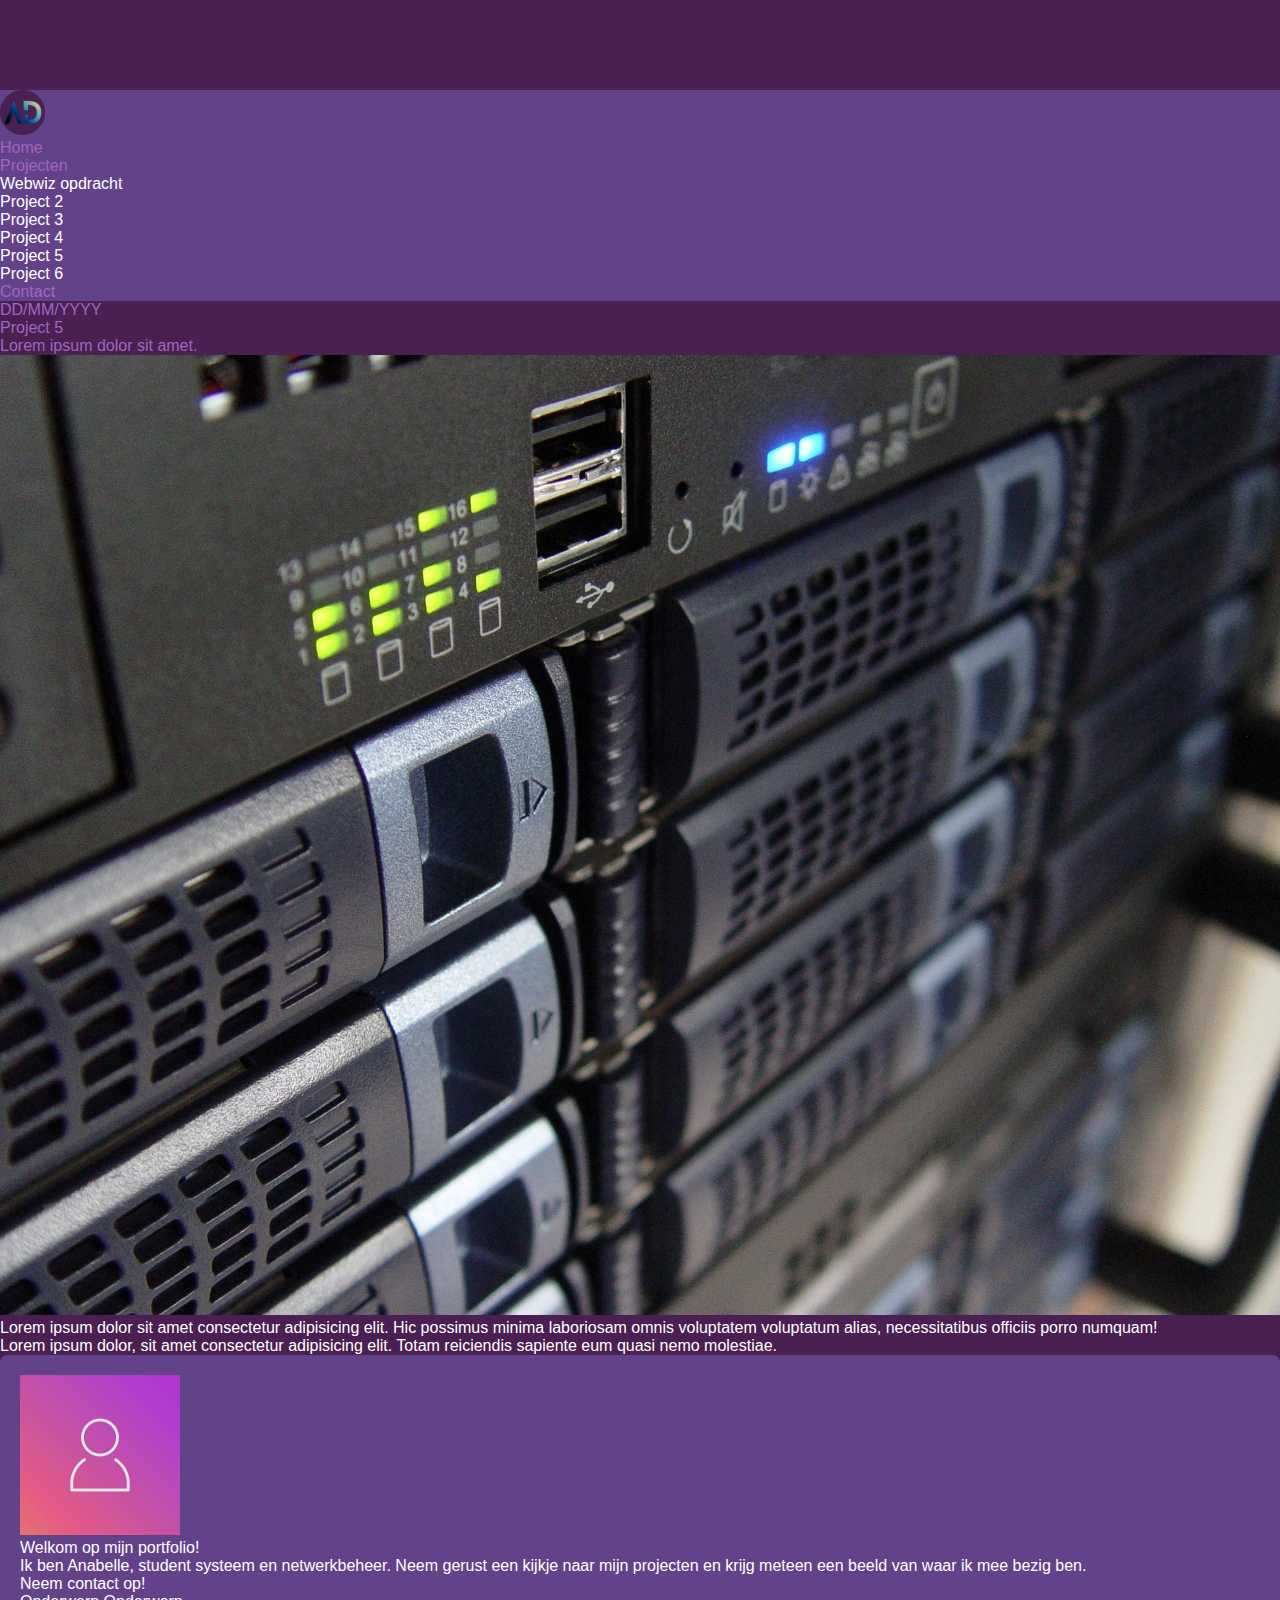
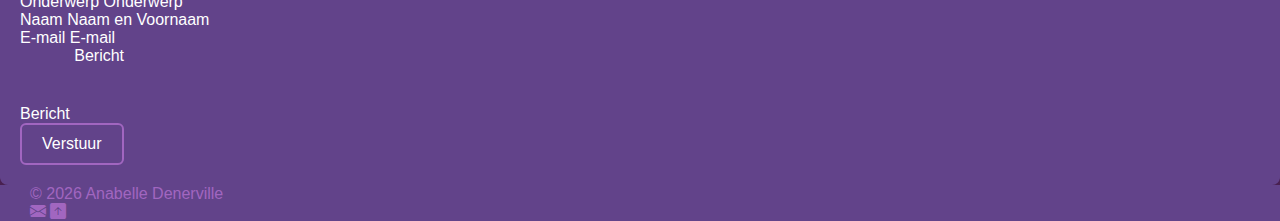
<file: project5.html>
<!DOCTYPE html>
<html lang="nl-BE">
<head>
  <meta charset="UTF-8">
  <meta name="viewport" content="width=device-width, initial-scale=1.0">
  <title>Project 5</title>
  <link rel="stylesheet" href="css/reset.css">  
  <link href="https://cdn.jsdelivr.net/npm/bootstrap@5.3.8/dist/css/bootstrap.min.css" rel="stylesheet"
    integrity="sha384-sRIl4kxILFvY47J16cr9ZwB07vP4J8+LH7qKQnuqkuIAvNWLzeN8tE5YBujZqJLB" crossorigin="anonymous">
  <link rel="stylesheet" href="https://cdn.jsdelivr.net/npm/bootstrap-icons@1.13.1/font/bootstrap-icons.min.css">
  <script src="https://cdn.jsdelivr.net/npm/bootstrap@5.3.8/dist/js/bootstrap.bundle.min.js"
    integrity="sha384-FKyoEForCGlyvwx9Hj09JcYn3nv7wiPVlz7YYwJrWVcXK/BmnVDxM+D2scQbITxI" crossorigin="anonymous"
    defer></script>
  <link rel="stylesheet" href="css/style.css">
  <script src="js/script.js" defer></script>    
</head>
<body id="top">
<header>
  <nav class="navbar navbar-expand-lg fixed-top align-items-center">
    <section class="container-fluid">
      <a class="navbar-brand d-flex align-items-center" href="index.html">
        <img src="assets/images/logo.png" alt="logo" class="me-2">
      </a>
      <button class="navbar-toggler" type="button" data-bs-toggle="collapse" data-bs-target="#mainnav">
        <span class="navbar-toggler-icon"></span>
      </button>
      <section class="collapse navbar-collapse" id="mainnav">
        <ul class="navbar-nav text-center gap-4">
          <li class="nav-item"><a class="nav-link fs-4 px-3" href="index.html">Home</a></li>
          <li class="nav-item dropdown">
            <a class="nav-link dropdown-toggle fs-4 px-3" href="portfolio.html"
               id="projectendropdown" data-bs-toggle="dropdown">
              Projecten
            </a>
            <ul class="dropdown-menu" aria-labelledby="projectendropdown">
              <li><a class="dropdown-item" href="project1.html">Webwiz opdracht</a></li>
              <li><a class="dropdown-item" href="project2.html">Project 2</a></li>
              <li><a class="dropdown-item" href="project3.html">Project 3</a></li>
              <li><a class="dropdown-item" href="project4.html">Project 4</a></li>
              <li><a class="dropdown-item" href="project5.html">Project 5</a></li>
              <li><a class="dropdown-item" href="project6.html">Project 6</a></li>
            </ul>
          </li>
          <li class="nav-item"><a class="nav-link fs-4 px-3" href="contact.html">Contact</a></li>
        </ul>
      </section>
    </section>
  </nav>
</header>
<section class="container my-5 pt-5">
  <section class="row g-5">
    <main class="col-md-9 text-center">
      <section class="row mb-4">
        <section class="col position-relative">
          <p class="text-start small mb-1" style="color:#a166c0;">DD/MM/YYYY</p>
          <h1 class="display-5 fw-bold text-center" style="color: #a166c0;">Project 5</h1>
          <p class="lead mx-auto text-center" style="max-width: 700px; color: #a166c0;">Lorem ipsum dolor sit amet.</p>
          <img src="assets/images/project2.webp"
               alt="Project afbeelding"
               class="img-fluid rounded shadow">
        </section>
      </section>
      <section class="row my-5">
        <section class="col-md-10 mx-auto">
          <p class="lead" style="text-align: justify;">Lorem ipsum dolor sit amet consectetur adipisicing elit. Hic possimus minima laboriosam omnis voluptatem voluptatum alias, necessitatibus officiis porro numquam!
          </p>
        </section>
      </section>
      <section class="row mb-5">
        <section class="col-md-10 mx-auto">
          <p style="text-align: justify;">Lorem ipsum dolor, sit amet consectetur adipisicing elit. Totam reiciendis sapiente eum quasi nemo molestiae.
          </p>
        </section>
      </section>
    </main>
    <aside class="col-md-3 ps-md-4 mt-5 mt-md-0 text-center">
      <img src="assets/images/me.webp" alt="Mijn foto"
        class="rounded-circle mb-3"
        style="width: 160px; height: 160px; object-fit: cover;">
      <h2 class="fs-5 fw-bold mt-3">Welkom op mijn portfolio!</h2>
      <p class="small px-2 fst-italic" style="text-align: justify;">
        Ik ben Anabelle, student systeem en netwerkbeheer. Neem gerust een kijkje naar mijn projecten en krijg meteen een beeld van waar ik mee bezig ben.
      </p>
      <h2 class="fs-5 fw-bold">Neem contact op!</h2>
      <form action="mailto:ana.denerville@gmail.com" method="GET">
        <section class="mb-2">
          <label for="aside-onderwerp" class="form-label small">Onderwerp</label>
          <input type="text" name="subject" id="aside-onderwerp"
            class="form-control form-control-sm" placeholder="Onderwerp" required>
        </section>
        <section class="mb-2">
          <label for="aside-naam" class="form-label small">Naam</label>
          <input type="text" name="naam" id="aside-naam"
            class="form-control form-control-sm" placeholder="Naam en Voornaam" required>
        </section>
        <section class="mb-2">
          <label for="aside-email" class="form-label small">E-mail</label>
          <input type="email" name="email" id="aside-email"
            class="form-control form-control-sm" placeholder="E-mail" required>
        </section>
        <section class="mb-3">
          <label for="aside-bericht" class="form-label small">Bericht</label>
          <textarea name="body" id="aside-bericht" rows="4"
            class="form-control form-control-sm" placeholder="Bericht" required></textarea>
        </section>
        <button type="submit" class="form-button w-100">Verstuur</button>
      </form>
    </aside>
  </section>
</section>
<footer class="py-3 px-4 d-flex align-items-center justify-content-between">
  <section class="flex-grow-1"></section>
  <section class="text-center small flex-grow-1" style="color: #a166c0;">
    &copy; <span id="year"></span> Anabelle Denerville
  </section>
  <section class="text-end flex-grow-1">
    <a href="contact.html" class="text-decoration-none fs-3 me-3" aria-label="Contact">
      <i class="bi bi-envelope-fill"></i>
    </a>
    <a href="#top" class="text-decoration-none fs-3" aria-label="Back to top">
      <i class="bi bi-arrow-up-square-fill"></i>
    </a>
  </section>
</footer>
</body>
</html>
</file>
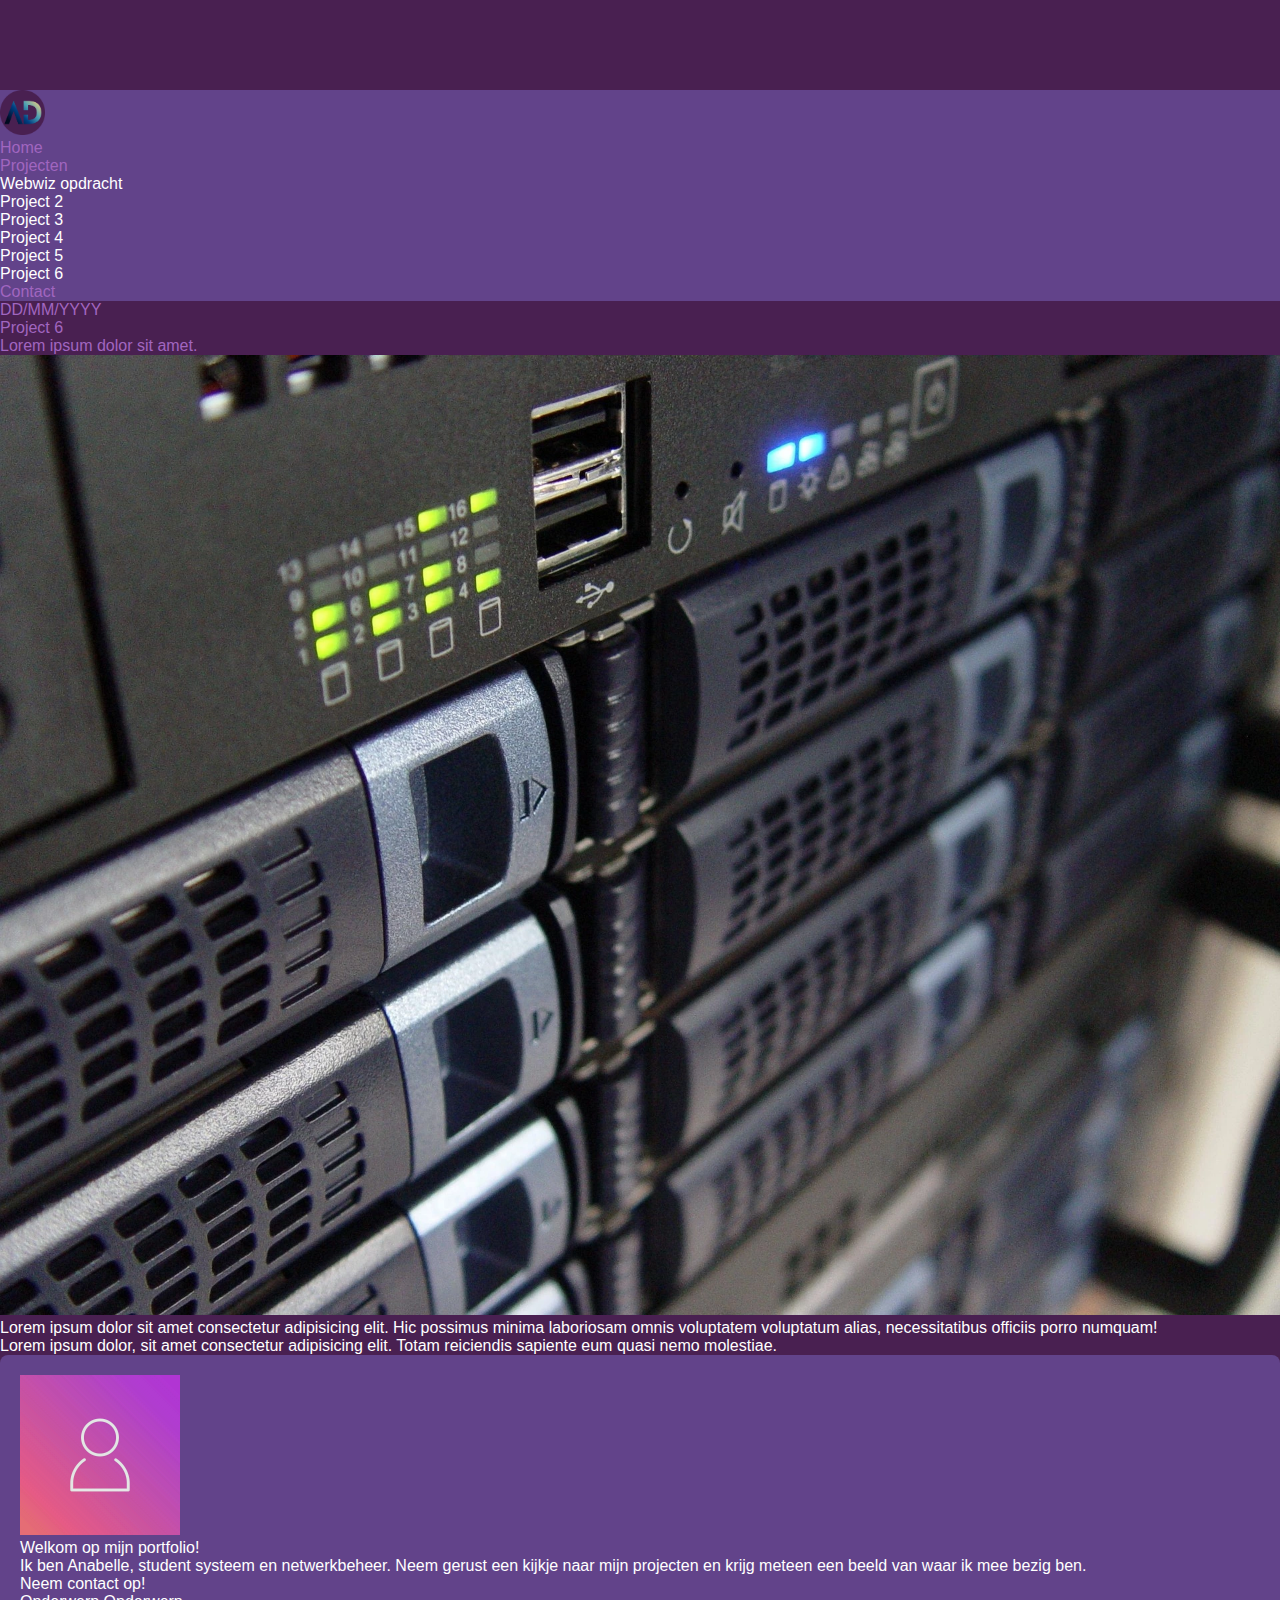
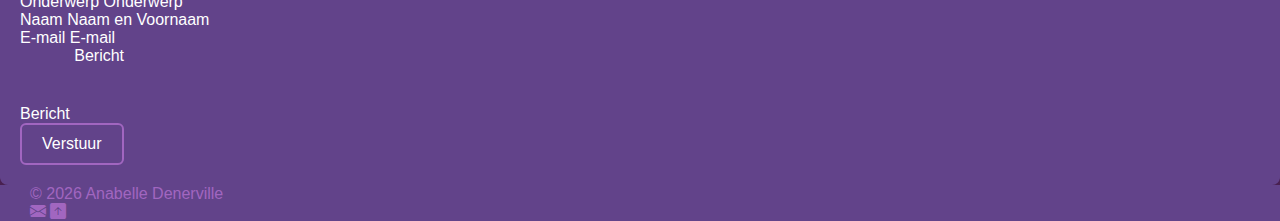
<file: project6.html>
<!DOCTYPE html>
<html lang="nl-BE">
<head>
  <meta charset="UTF-8">
  <meta name="viewport" content="width=device-width, initial-scale=1.0">
  <title>Project 6</title>
  <link rel="stylesheet" href="css/reset.css">  
  <link href="https://cdn.jsdelivr.net/npm/bootstrap@5.3.8/dist/css/bootstrap.min.css" rel="stylesheet"
    integrity="sha384-sRIl4kxILFvY47J16cr9ZwB07vP4J8+LH7qKQnuqkuIAvNWLzeN8tE5YBujZqJLB" crossorigin="anonymous">
  <link rel="stylesheet" href="https://cdn.jsdelivr.net/npm/bootstrap-icons@1.13.1/font/bootstrap-icons.min.css">
  <script src="https://cdn.jsdelivr.net/npm/bootstrap@5.3.8/dist/js/bootstrap.bundle.min.js"
    integrity="sha384-FKyoEForCGlyvwx9Hj09JcYn3nv7wiPVlz7YYwJrWVcXK/BmnVDxM+D2scQbITxI" crossorigin="anonymous"
    defer></script>
  <link rel="stylesheet" href="css/style.css">
  <script src="js/script.js" defer></script>     
</head>
<body id="top">
<header>
  <nav class="navbar navbar-expand-lg fixed-top align-items-center">
    <section class="container-fluid">
      <a class="navbar-brand d-flex align-items-center" href="index.html">
        <img src="assets/images/logo.png" alt="logo" class="me-2">
      </a>
      <button class="navbar-toggler" type="button" data-bs-toggle="collapse" data-bs-target="#mainnav">
        <span class="navbar-toggler-icon"></span>
      </button>
      <section class="collapse navbar-collapse" id="mainnav">
        <ul class="navbar-nav text-center gap-4">
          <li class="nav-item"><a class="nav-link fs-4 px-3" href="index.html">Home</a></li>
          <li class="nav-item dropdown">
            <a class="nav-link dropdown-toggle fs-4 px-3" href="portfolio.html"
               id="projectendropdown" data-bs-toggle="dropdown">
              Projecten
            </a>
            <ul class="dropdown-menu" aria-labelledby="projectendropdown">
              <li><a class="dropdown-item" href="project1.html">Webwiz opdracht</a></li>
              <li><a class="dropdown-item" href="project2.html">Project 2</a></li>
              <li><a class="dropdown-item" href="project3.html">Project 3</a></li>
              <li><a class="dropdown-item" href="project4.html">Project 4</a></li>
              <li><a class="dropdown-item" href="project5.html">Project 5</a></li>
              <li><a class="dropdown-item" href="project6.html">Project 6</a></li>
            </ul>
          </li>
          <li class="nav-item"><a class="nav-link fs-4 px-3" href="contact.html">Contact</a></li>
        </ul>
      </section>
    </section>
  </nav>
</header>
<section class="container my-5 pt-5">
  <section class="row g-5">
    <main class="col-md-9 text-center">
      <section class="row mb-4">
        <section class="col position-relative">
          <p class="text-start small mb-1" style="color:#a166c0;">DD/MM/YYYY</p>
          <h1 class="display-5 fw-bold text-center" style="color: #a166c0;">Project 6</h1>
          <p class="lead mx-auto text-center" style="max-width: 700px; color: #a166c0;">Lorem ipsum dolor sit amet.</p>
          <img src="assets/images/project2.webp"
               alt="Project afbeelding"
               class="img-fluid rounded shadow">
        </section>
      </section>
      <section class="row my-5">
        <section class="col-md-10 mx-auto">
          <p class="lead" style="text-align: justify;">Lorem ipsum dolor sit amet consectetur adipisicing elit. Hic possimus minima laboriosam omnis voluptatem voluptatum alias, necessitatibus officiis porro numquam!
          </p>
        </section>
      </section>
      <section class="row mb-5">
        <section class="col-md-10 mx-auto">
          <p style="text-align: justify;">Lorem ipsum dolor, sit amet consectetur adipisicing elit. Totam reiciendis sapiente eum quasi nemo molestiae.
          </p>
        </section>
      </section>
    </main>
    <aside class="col-md-3 ps-md-4 mt-5 mt-md-0 text-center">
      <img src="assets/images/me.webp" alt="Mijn foto"
        class="rounded-circle mb-3"
        style="width: 160px; height: 160px; object-fit: cover;">
      <h2 class="fs-5 fw-bold mt-3">Welkom op mijn portfolio!</h2>
      <p class="small px-2 fst-italic" style="text-align: justify;">
        Ik ben Anabelle, student systeem en netwerkbeheer. Neem gerust een kijkje naar mijn projecten en krijg meteen een beeld van waar ik mee bezig ben.
      </p>
      <h2 class="fs-5 fw-bold">Neem contact op!</h2>
      <form action="mailto:ana.denerville@gmail.com" method="GET">
        <section class="mb-2">
          <label for="aside-onderwerp" class="form-label small">Onderwerp</label>
          <input type="text" name="subject" id="aside-onderwerp"
            class="form-control form-control-sm" placeholder="Onderwerp" required>
        </section>
        <section class="mb-2">
          <label for="aside-naam" class="form-label small">Naam</label>
          <input type="text" name="naam" id="aside-naam"
            class="form-control form-control-sm" placeholder="Naam en Voornaam" required>
        </section>
        <section class="mb-2">
          <label for="aside-email" class="form-label small">E-mail</label>
          <input type="email" name="email" id="aside-email"
            class="form-control form-control-sm" placeholder="E-mail" required>
        </section>
        <section class="mb-3">
          <label for="aside-bericht" class="form-label small">Bericht</label>
          <textarea name="body" id="aside-bericht" rows="4"
            class="form-control form-control-sm" placeholder="Bericht" required></textarea>
        </section>
        <button type="submit" class="form-button w-100">Verstuur</button>
      </form>
    </aside>
  </section>
</section>
<footer class="py-3 px-4 d-flex align-items-center justify-content-between">
  <section class="flex-grow-1"></section>
  <section class="text-center small flex-grow-1" style="color: #a166c0;">
    &copy; <span id="year"></span> Anabelle Denerville
  </section>
  <section class="text-end flex-grow-1">
    <a href="contact.html" class="text-decoration-none fs-3 me-3" aria-label="Contact">
      <i class="bi bi-envelope-fill"></i>
    </a>
    <a href="#top" class="text-decoration-none fs-3" aria-label="Back to top">
      <i class="bi bi-arrow-up-square-fill"></i>
    </a>
  </section>
</footer>
</body>
</html>
</file>
<file: css/style.css>
html, body {
  box-sizing: border-box;
  margin: 0;
  padding: 0;
  padding-top: 45px;
  font-family: Arial, Helvetica, sans-serif;
  color: #ffffff;
  height: 100%;
  width: 100%;
  background-color: #492051;
}
.navbar {
  background-color: #62438A;
}
.navbar-brand img {
  height: 45px;
  width: 45px;
}
.nav-link {
  color: #a166c0
}
.nav-link:hover {
  color: #492051;
}
.dropdown-menu {
  background-color: #62438A;
  border: none;
}
.dropdown-item {
  color: #ffffff;
}
.dropdown-item:hover {
  background-color: #843471;
  color: #ffffff;
}
.nav-item.dropdown:hover .dropdown-menu {
  display: block;
  margin-top: 0; 
}
.nav-item.dropdown:hover > .nav-link {
  color: #492051;
}
.carousel-item .card-img-top {
  height: 500px;
  object-fit: cover;
  width: 100%;
}
.card.custom-bg {
  background-color: #62438A;   
  color: #ffffff;              
  border: none;                
}
.card img {
  height: 250px;     
  object-fit: cover;     
  width: 100%;           
}
.theme-button,
.card .btn,
.form-button {
  background-color: #62438A;
  border: 2px solid #a166c0;
  color: #ffffff;
  padding: 10px 20px;
  border-radius: 6px;
  display: inline-block;
  text-align: center;
  cursor: pointer;
  transition: background-color .2s ease, color .2s ease, border-color .2s ease;
}
.theme-button:hover,
.card .btn:hover,
.form-button:hover {
  background-color: #492051;
  border-color: #492051;
  color: #ffffff;
}
aside {
  color: #ffffff;
  background-color: #62438A;
  padding: 20px;
  border-radius: 8px;
}
aside a {
  color: #a166c0;
}
aside a:hover {
  color: #492051;
}
footer {
  background-color: #62438A;
  position: relative;
  padding-right: 30px;
  padding-left: 30px;
  bottom: 0%;
  width:auto;
}
footer a i {
  color: #a166c0;
}
footer a i:hover {
  color: #492051;
}
</file>
